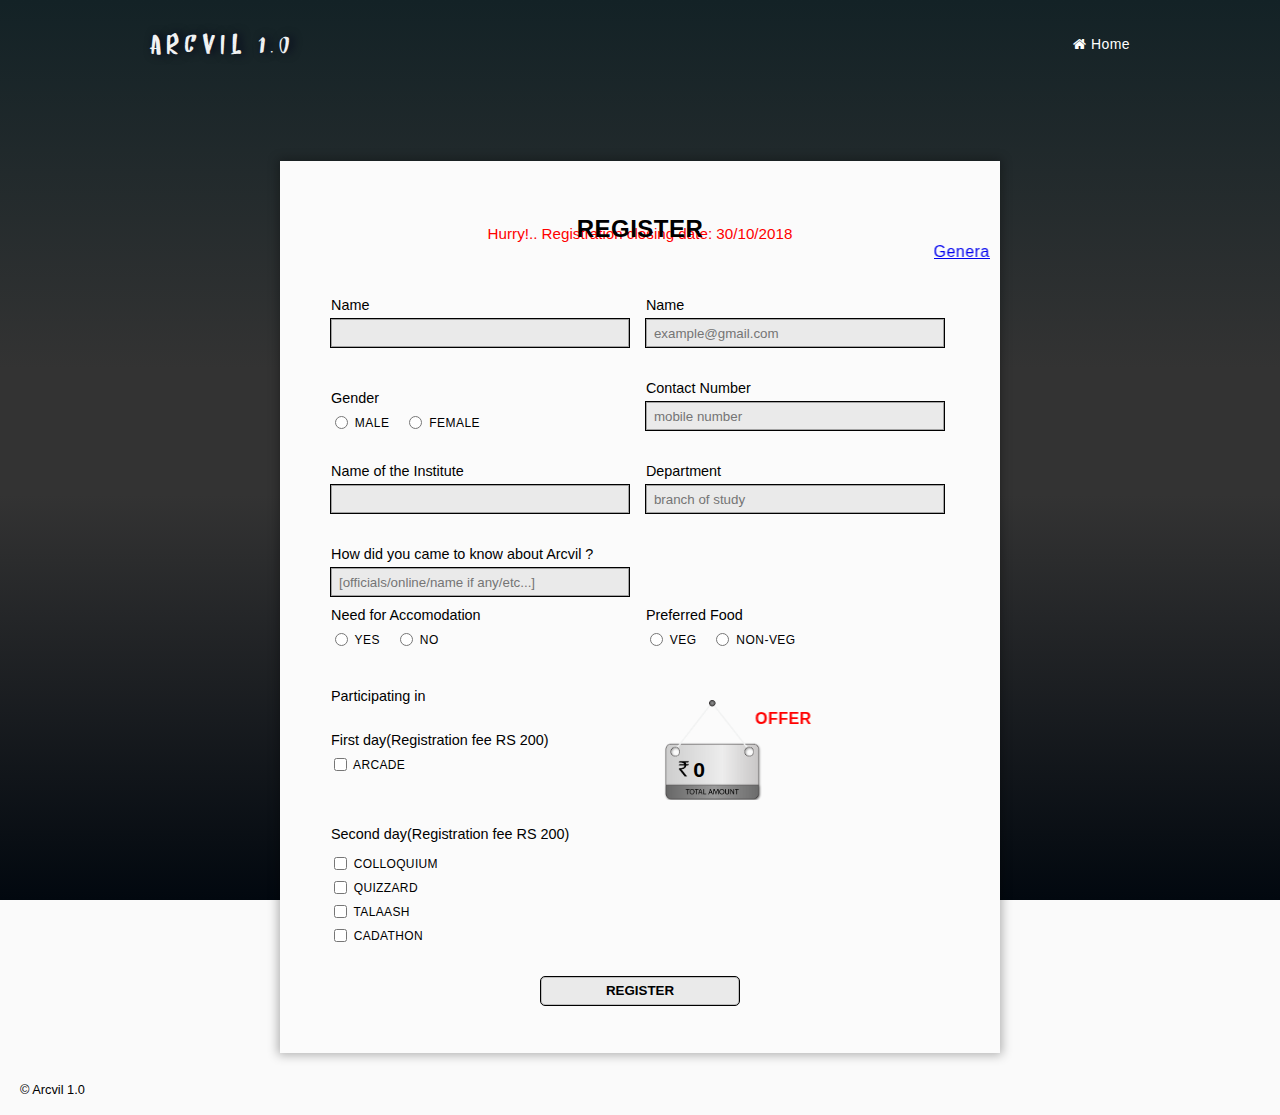
<file: register.html>
<!DOCTYPE html>
<html xmlns="http://www.w3.org/1999/xhtml">



<meta http-equiv="content-type" content="text/html;charset=UTF-8" />
<head>
    <title ></title>
    <meta charset="UTF-8" />
     <meta charset="UTF-8" />
    <meta http-equiv="X-UA-Compatible" content="IE=edge,chrome=1" /> 
    <meta name="viewport" content="width=device-width, initial-scale=1.0" /> 
    <link rel="stylesheet" href="Style/register.css" />

    <!-- Icons font CSS-->
    <link href="vendor/mdi-font/css/material-design-iconic-font.min.css" rel="stylesheet" media="all">
    <link href="vendor/font-awesome-4.7/css/font-awesome.min.css" rel="stylesheet" media="all">
    <!-- Font special for pages-->
    <link href="https://fonts.googleapis.com/css?family=Open+Sans:300,300i,400,400i,600,600i,700,700i,800,800i" rel="stylesheet">

    <!-- Vendor CSS-->
    <link href="vendor/select2/select2.min.css" rel="stylesheet" media="all">
    <link href="vendor/datepicker/daterangepicker.css" rel="stylesheet" media="all">
 
    <script src="Scripts/jquery-3.3.1.js"></script>
	<script src="Scripts/register.js"></script>

</head>
<body>
	<nav id="tr-nav-wrapper">
        <div id="tr-nav-placeholder">
          <div id="tr-title">ARCVIL 1.0</div>
            <ul id="tr-nav-content">
                <li data-target="tr-header-wrapper"><a href="index.html"><i class="fa fa-home"></i>&nbsp;Home</a></li>
            </ul>
        </div>
    </nav>
    <section id="tr-content-wrapper">
    	<div id="tr-form-wrapper">
    		<span id="dead-line-warning">
    			Hurry!.. Registration closing date:  30/10/2018
    		</span>
   			<span id="tr-form-title">
   				<h2>
					REGISTER
   				</h2>
                <marquee><a href="Event%20rules.pdf" download >General instructions</a></marquee>

   			</span>
    		<form id="tr-registration-form" onSubmit="return Validate()" action="http://www.techkranti.sngcet.org/reg_save.php" method="post">
    			<div class="row">
    				<div class="column-1">
    					<span class="label">Name</span>
    					<input  id="register_name" type="text" />
    					<span class="register_error" id="name_error"><code><br></code></span>
    				</div>
    				<div class="column-1">
    					<span class="label">Name</span>
    					<input id="form_email" type="text" placeholder="example@gmail.com" name="eml"/>
    					<span class="register_error" id="email_error"><code><br></code></span>
    				</div>
    			</div>
    			<div class="row">
    				<div class="column-1">
    					<span class="label">Gender</span>
						<ul class="list-items">
							<li><input id="gender-male" type="radio" name="gender" value="MALE" /> MALE</li>
							<li><input id="gender-female" type="radio" name="gender" value="FEMALE" /> FEMALE</li>
						</ul>
						<span class="register_error" id="gender_error"><code><br></code></span>
    				</div>
    				<div class="column-1">
    					<span class="label">Contact Number</span>
    					<input id="phone-number" type="text" placeholder="mobile number" name="pn" />
    					<span class="register_error" id="contact_error"><code><br></code></span>
    				</div>
    			</div>
    			<div class="row">
    				<div class="column-1">
    					<span class="label">Name of the Institute</span>
    					<input id="institute-name" type="text" name="in"/>
    					<span class="register_error" id="institute_error"><code><br></code></span>
    				</div>
    				<div class="column-1">
    					<span class="label">Department</span>
    					<input id="department-name" type="text" placeholder="branch of study" name="bos"/>
    					<span class="register_error" id="department_error"><code><br></code></span>
    				</div>
    			</div>
    			<!-- <div class="row">
    				<div class="column-1">
						<span class="label">Team Member</span>
    					<input id="team-member-name" type="text" placeholder="[if any..]"/>
    				</div>
    			</div> -->
    			<div class="row">
    				<div class="column-1">
    					<span class="label">How did you came to know about Arcvil ?</span>
    					<input id="reference" type="text" placeholder="[officials/online/name if any/etc...]" name="abt"/>
    				</div>
    			</div>
    			<div class="row">
    				<div class="column-1">
    					<span class="label">Need for Accomodation</span>
						<ul class="list-items">
							<li><input id="accomodation-true" type="radio" name="accomodation" value="YES"  /> YES</li>
							<li><input id="accomodation-false" type="radio" name="accomodation" value="NO"/> NO</li>
                            <span class="register_error" id="acc_error"><code><br></code></span>
						</ul>
    				</div>
    				<div class="column-1">
						<span class="label">Preferred Food</span>
						<ul class="list-items">
							<li><input id="food-veg" type="radio" name="preferred_food" value="VEG" /> VEG</li>
							<li><input id="food-non-veg" type="radio" name="preferred_food" value="NON-VEG" /> NON-VEG</li>
							<span class="register_error" id="food_error"><code><br></code></span>
						</ul>
    				</div>
    			</div>
    			<div class="row">
    			</div>
    			<fieldset>
    			<div class="row">
    				<div class="column-1">
    					<div id="price-tag">
    						<span><input type="text" id="price" name="total" class="num" size="6" value="0" readonly /></span>
    					</div>
                        <span class="label">Participating in</span>
                        <marquee><span class="important-instruction">OFFER VALID FOR PARTICIPATION IN 4 OR MORE EVENTS!</span></marquee>
                        <span class="label">First day(Registration fee RS 200) </span>
						<ul id="tr-event-select" >
							
							<!-- <li><input type="checkbox" id="0"  name="AAVISHKAAR" value="AAVISHKAAR" /> AAVISHKAAR</li> -->
                            <li><input type="checkbox" id="ARCADEARCADE" name="day-1-event" value="200" /> ARCADE</li>
                            <br>
                            <br>
                            <br>
                            <span class="label">Second day(Registration fee RS 200)</span>
							<li><input type="checkbox" id="COLLOQUIUM" name="day-2-event" value="200" /> COLLOQUIUM</li>
                            <li><input type="checkbox" id="QUIZZARD"  name="day-2-event" value="200" /> QUIZZARD</li>
                            <li><input type="checkbox" id="TALAASH" name="day-2-event" value="200" /> TALAASH</li>
                            <li><input type="checkbox" id="CADATHON"  name="day-2-event" value="200" /> CADATHON</li>
							
						</ul>
    				</div>
    			</div>
    		</fieldset>
    			<div class="row">
    				<div class="column">
    					<input  type="submit" value="REGISTER"  />
    				</div>
    			</div>
                
    		</form>
    	</div>
    </section>
    <footer id="tr-footer">
   			<p>&copy; Arcvil 1.0</p>
   	</footer>
</body>


</html>
</file>
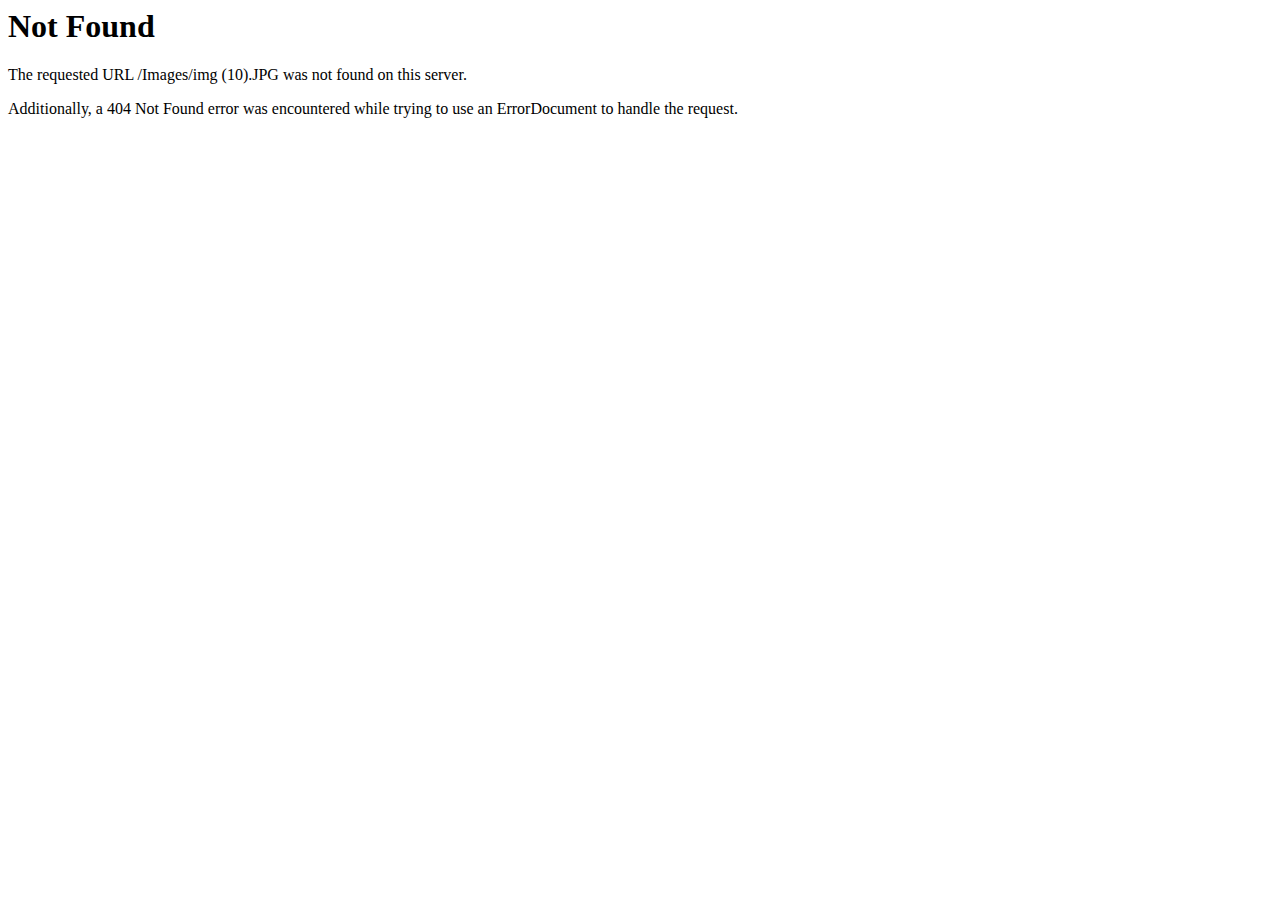
<file: Images/img (10).html>
<!DOCTYPE HTML PUBLIC "-//IETF//DTD HTML 2.0//EN">
<html><head>
<title>404 Not Found</title>
</head><body>
<h1>Not Found</h1>
<p>The requested URL /Images/img (10).JPG was not found on this server.</p>
<p>Additionally, a 404 Not Found
error was encountered while trying to use an ErrorDocument to handle the request.</p>
</body></html>
</file>
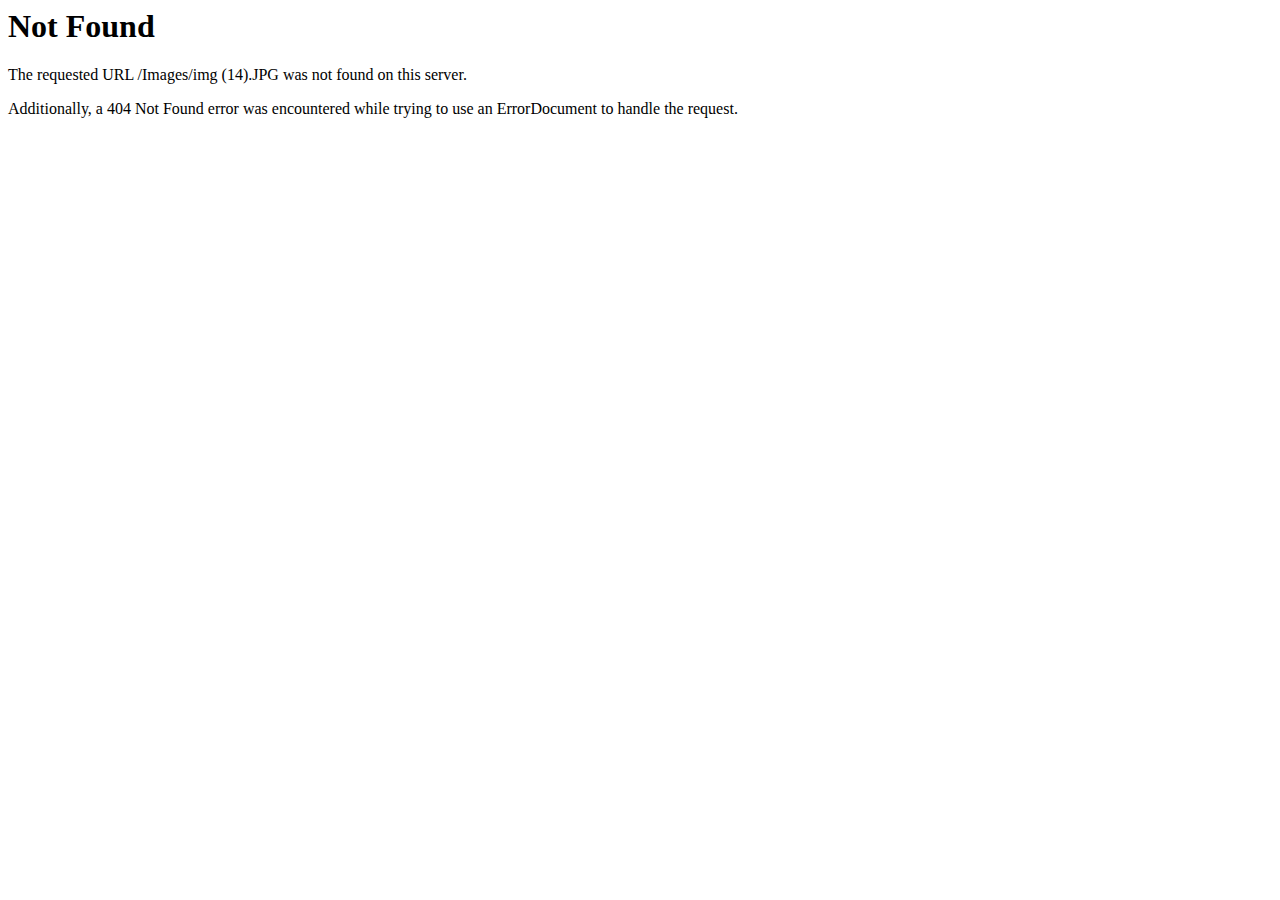
<file: Images/img (14).html>
<!DOCTYPE HTML PUBLIC "-//IETF//DTD HTML 2.0//EN">
<html><head>
<title>404 Not Found</title>
</head><body>
<h1>Not Found</h1>
<p>The requested URL /Images/img (14).JPG was not found on this server.</p>
<p>Additionally, a 404 Not Found
error was encountered while trying to use an ErrorDocument to handle the request.</p>
</body></html>
</file>
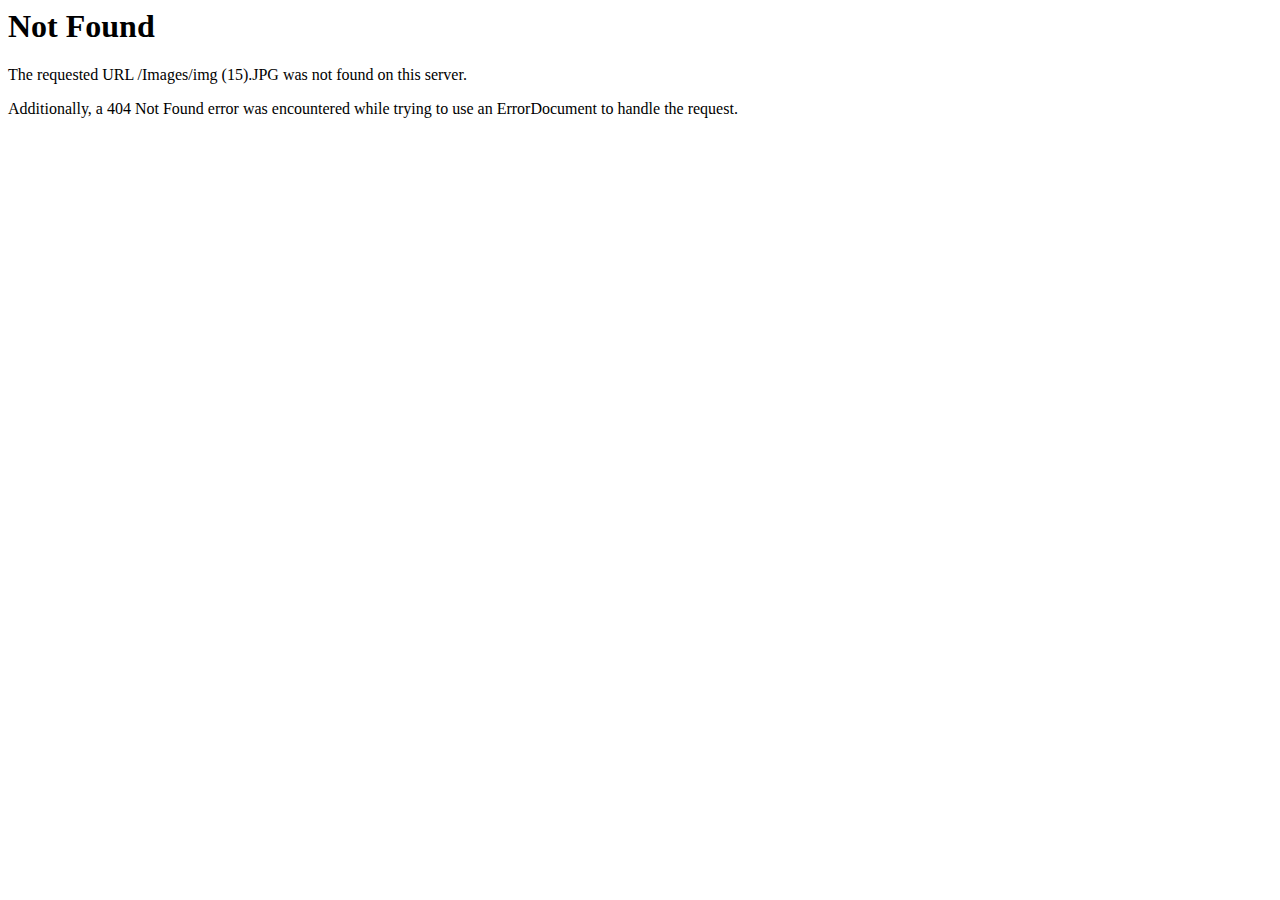
<file: Images/img (15).html>
<!DOCTYPE HTML PUBLIC "-//IETF//DTD HTML 2.0//EN">
<html><head>
<title>404 Not Found</title>
</head><body>
<h1>Not Found</h1>
<p>The requested URL /Images/img (15).JPG was not found on this server.</p>
<p>Additionally, a 404 Not Found
error was encountered while trying to use an ErrorDocument to handle the request.</p>
</body></html>
</file>
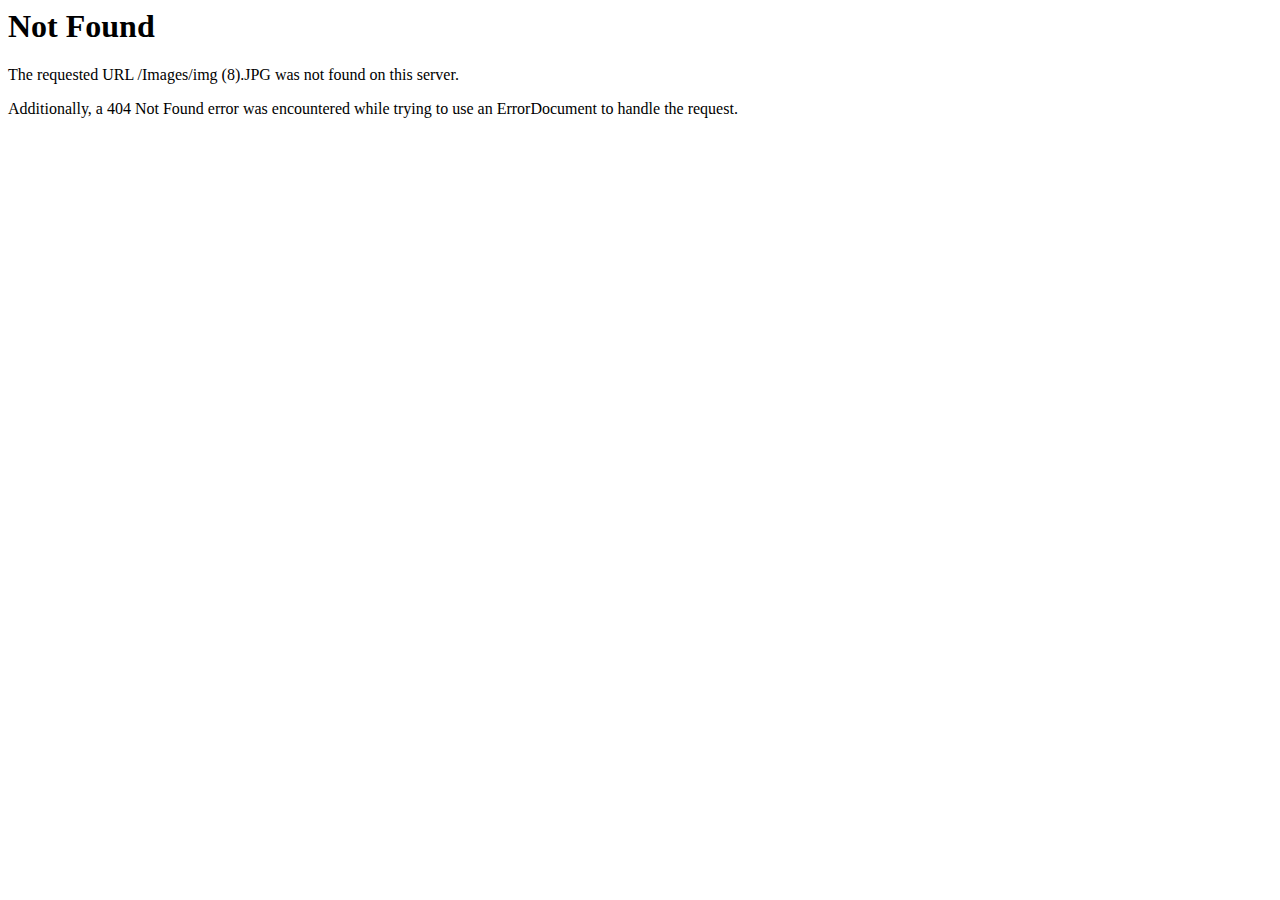
<file: Images/img (8).html>
<!DOCTYPE HTML PUBLIC "-//IETF//DTD HTML 2.0//EN">
<html><head>
<title>404 Not Found</title>
</head><body>
<h1>Not Found</h1>
<p>The requested URL /Images/img (8).JPG was not found on this server.</p>
<p>Additionally, a 404 Not Found
error was encountered while trying to use an ErrorDocument to handle the request.</p>
</body></html>
</file>
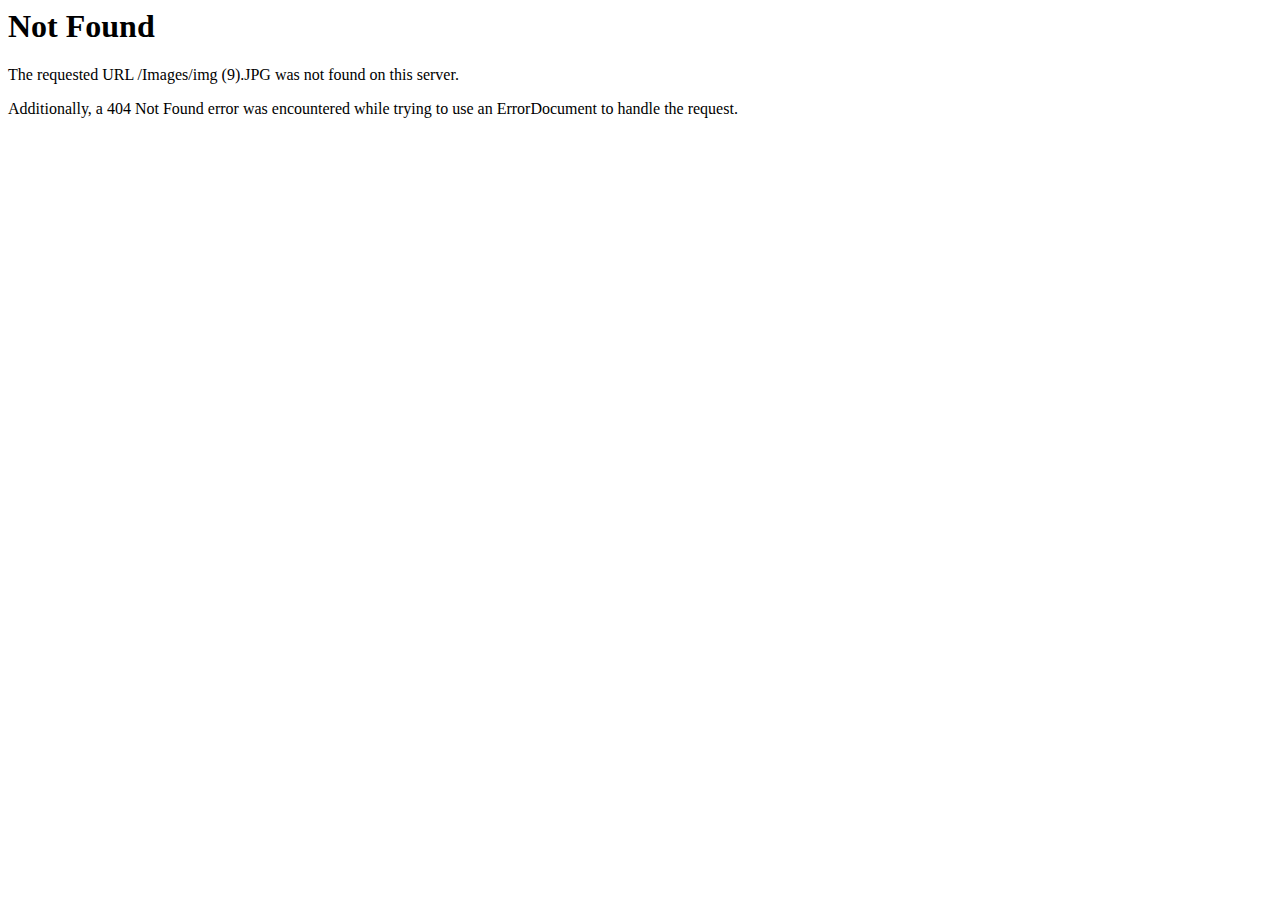
<file: Images/img (9).html>
<!DOCTYPE HTML PUBLIC "-//IETF//DTD HTML 2.0//EN">
<html><head>
<title>404 Not Found</title>
</head><body>
<h1>Not Found</h1>
<p>The requested URL /Images/img (9).JPG was not found on this server.</p>
<p>Additionally, a 404 Not Found
error was encountered while trying to use an ErrorDocument to handle the request.</p>
</body></html>
</file>
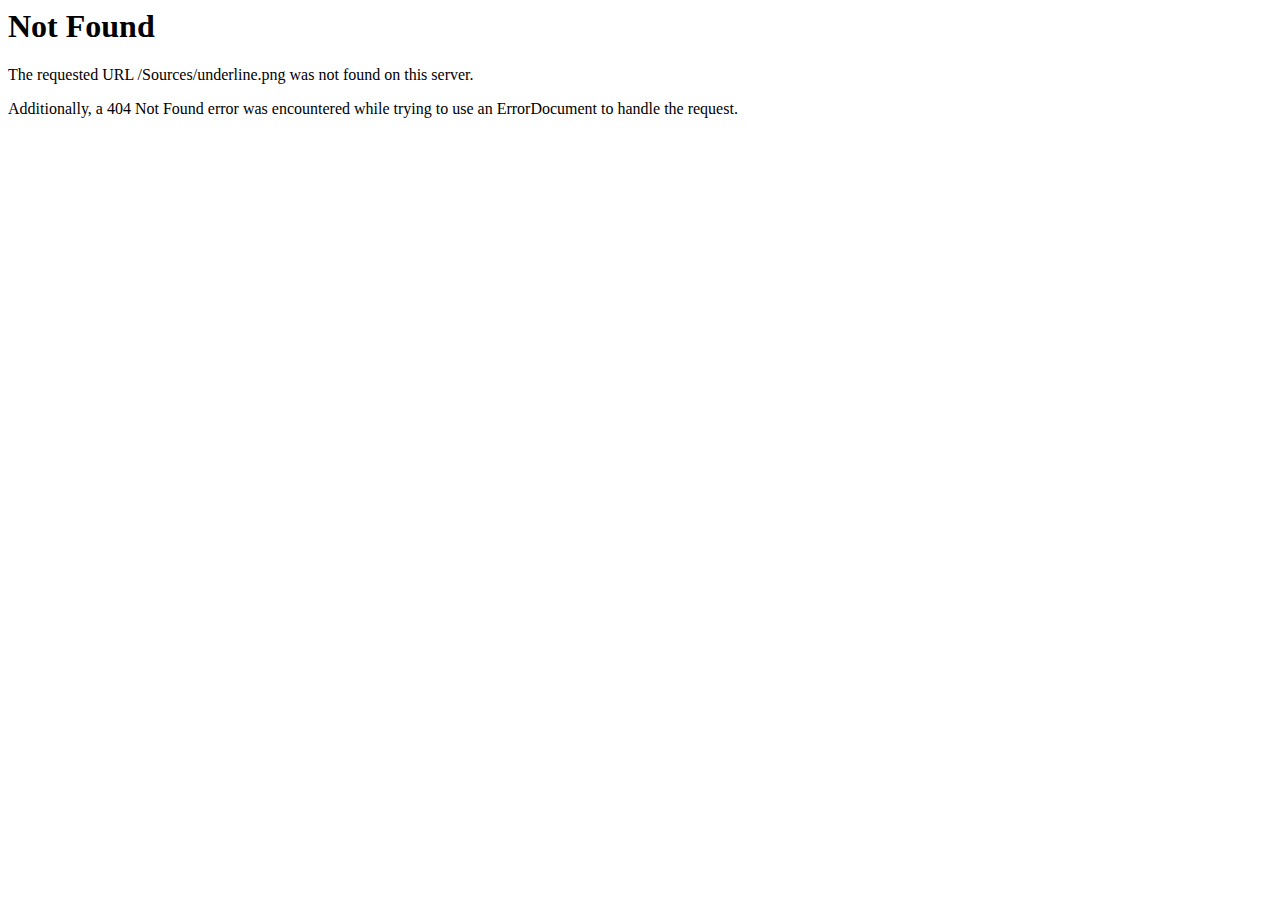
<file: img/underline.html>
<!DOCTYPE HTML PUBLIC "-//IETF//DTD HTML 2.0//EN">
<html><head>
<title>404 Not Found</title>
</head><body>
<h1>Not Found</h1>
<p>The requested URL /Sources/underline.png was not found on this server.</p>
<p>Additionally, a 404 Not Found
error was encountered while trying to use an ErrorDocument to handle the request.</p>
</body></html>
</file>
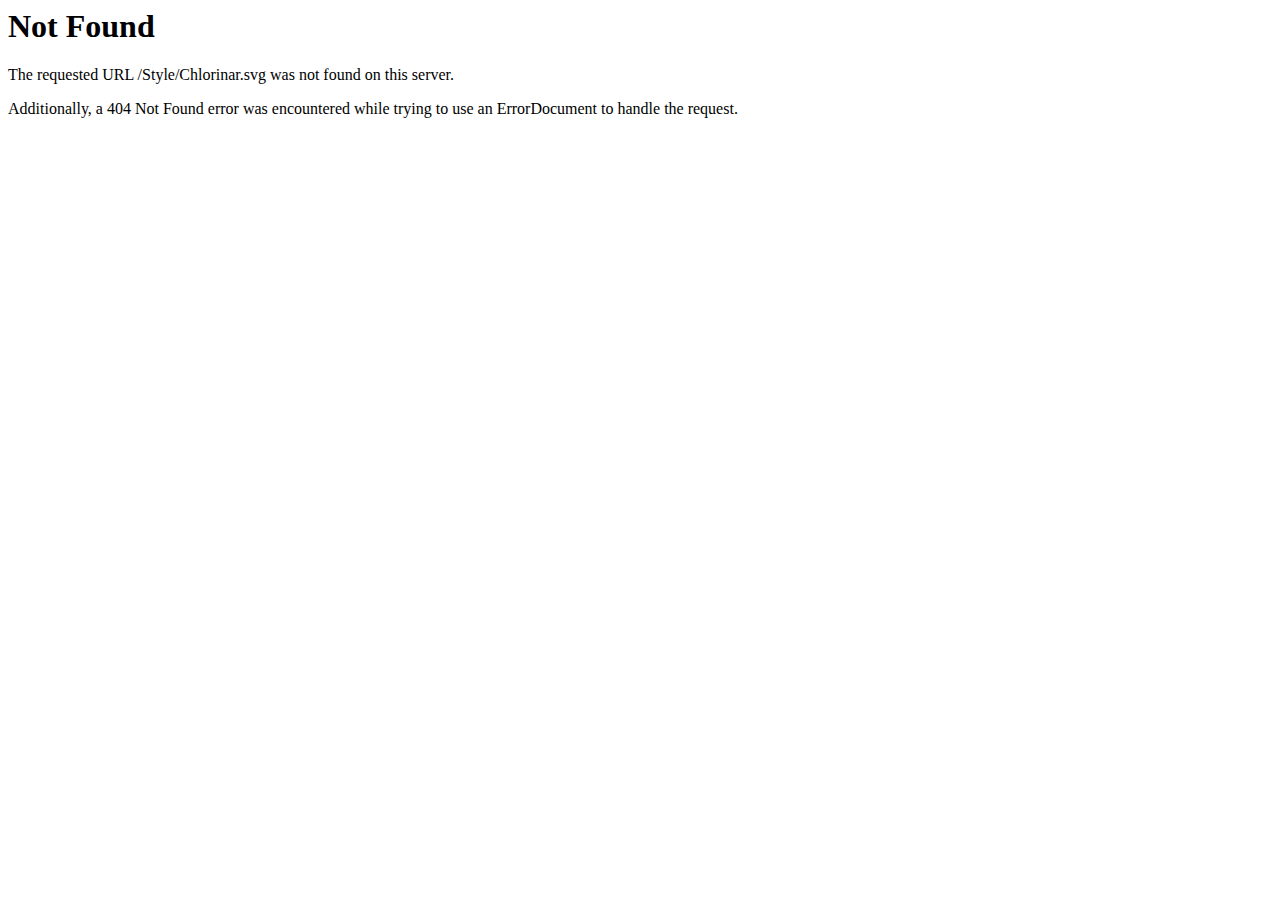
<file: Style/Chlorinar.html>
<!DOCTYPE HTML PUBLIC "-//IETF//DTD HTML 2.0//EN">
<html><head>
<title>404 Not Found</title>
</head><body>
<h1>Not Found</h1>
<p>The requested URL /Style/Chlorinar.svg was not found on this server.</p>
<p>Additionally, a 404 Not Found
error was encountered while trying to use an ErrorDocument to handle the request.</p>
</body></html>
</file>
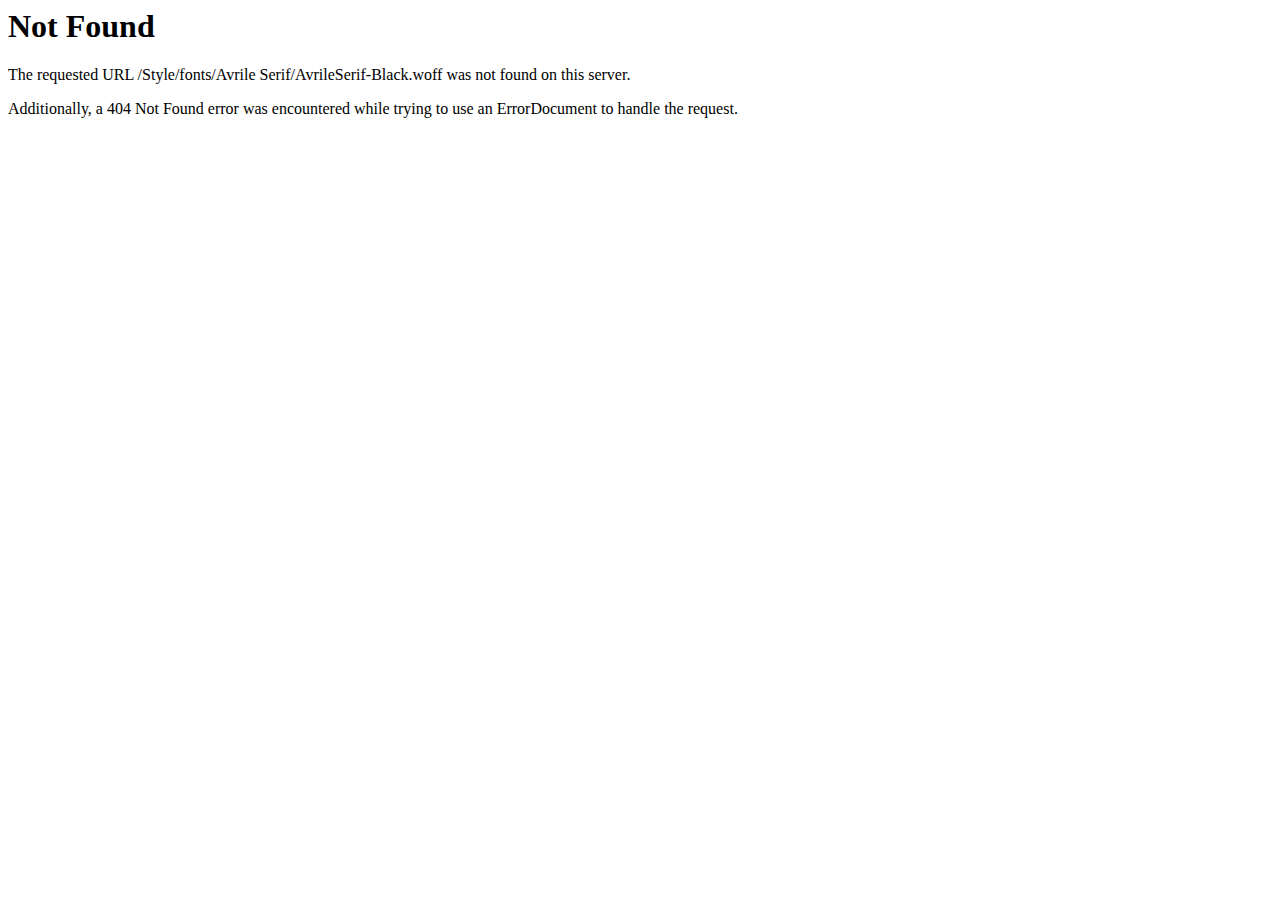
<file: Style/fonts/Avrile Serif/AvrileSerif-Black-2.html>
<!DOCTYPE HTML PUBLIC "-//IETF//DTD HTML 2.0//EN">
<html><head>
<title>404 Not Found</title>
</head><body>
<h1>Not Found</h1>
<p>The requested URL /Style/fonts/Avrile Serif/AvrileSerif-Black.woff was not found on this server.</p>
<p>Additionally, a 404 Not Found
error was encountered while trying to use an ErrorDocument to handle the request.</p>
</body></html>
</file>
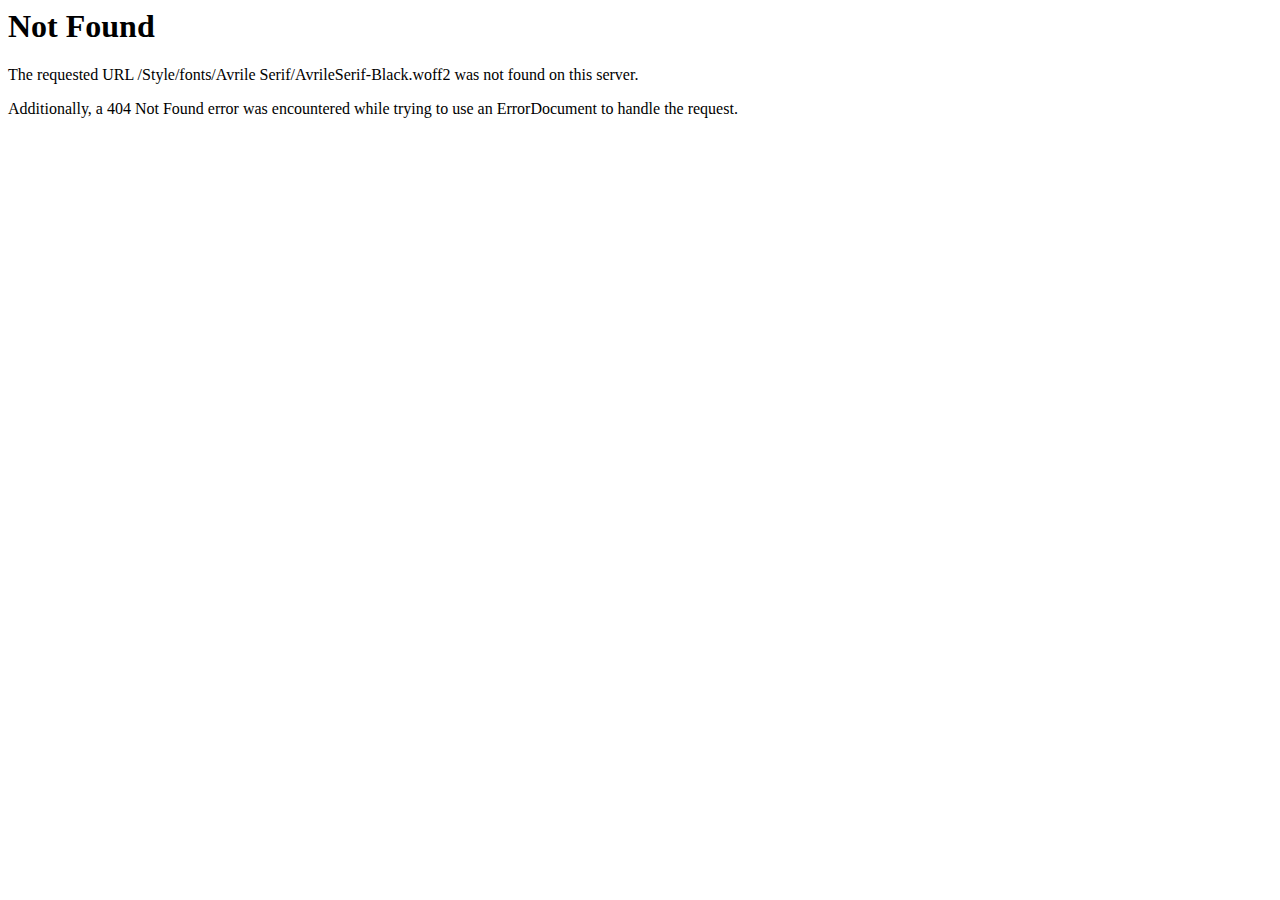
<file: Style/fonts/Avrile Serif/AvrileSerif-Black.html>
<!DOCTYPE HTML PUBLIC "-//IETF//DTD HTML 2.0//EN">
<html><head>
<title>404 Not Found</title>
</head><body>
<h1>Not Found</h1>
<p>The requested URL /Style/fonts/Avrile Serif/AvrileSerif-Black.woff2 was not found on this server.</p>
<p>Additionally, a 404 Not Found
error was encountered while trying to use an ErrorDocument to handle the request.</p>
</body></html>
</file>
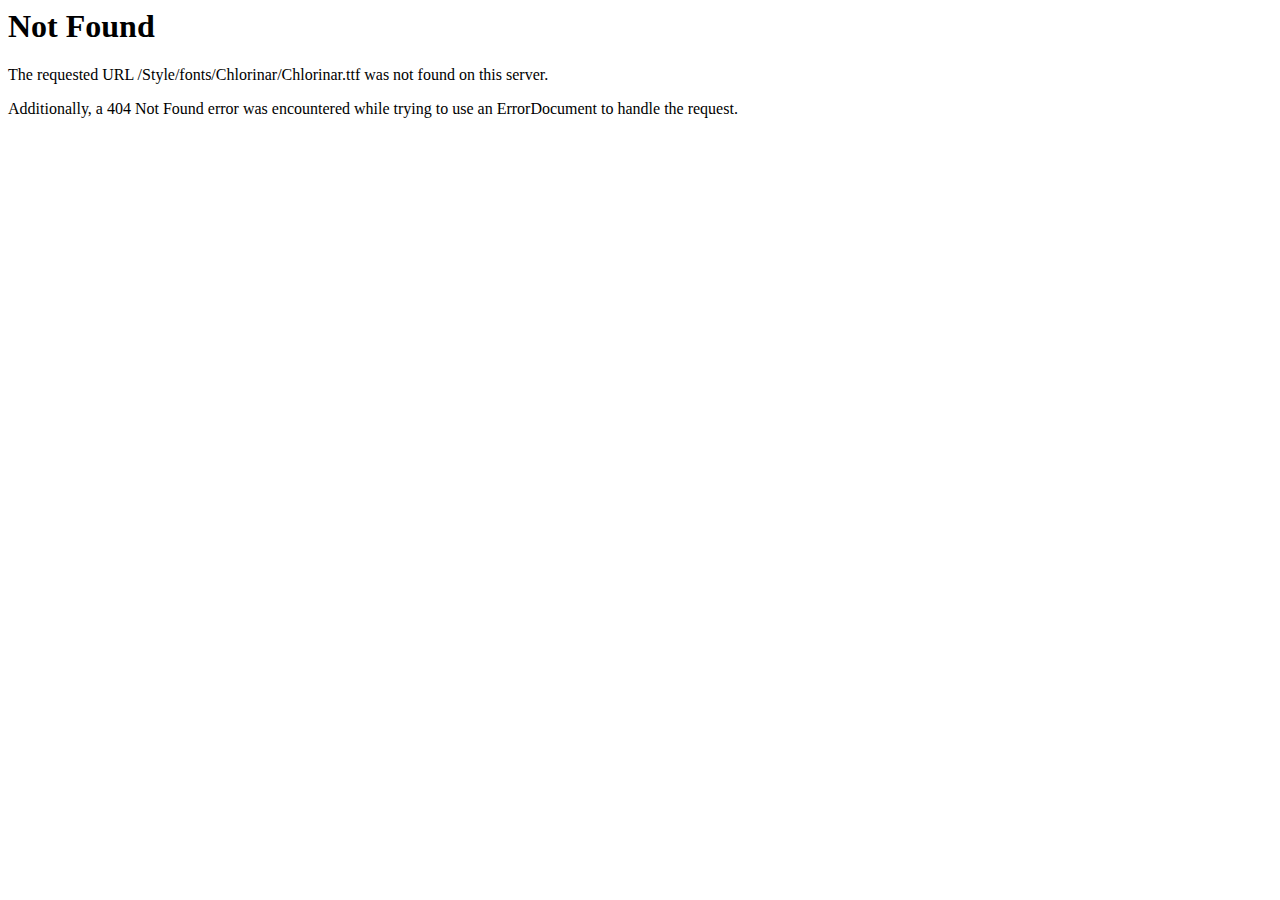
<file: Style/fonts/Chlorinar/Chlorinar-2.html>
<!DOCTYPE HTML PUBLIC "-//IETF//DTD HTML 2.0//EN">
<html><head>
<title>404 Not Found</title>
</head><body>
<h1>Not Found</h1>
<p>The requested URL /Style/fonts/Chlorinar/Chlorinar.ttf was not found on this server.</p>
<p>Additionally, a 404 Not Found
error was encountered while trying to use an ErrorDocument to handle the request.</p>
</body></html>
</file>
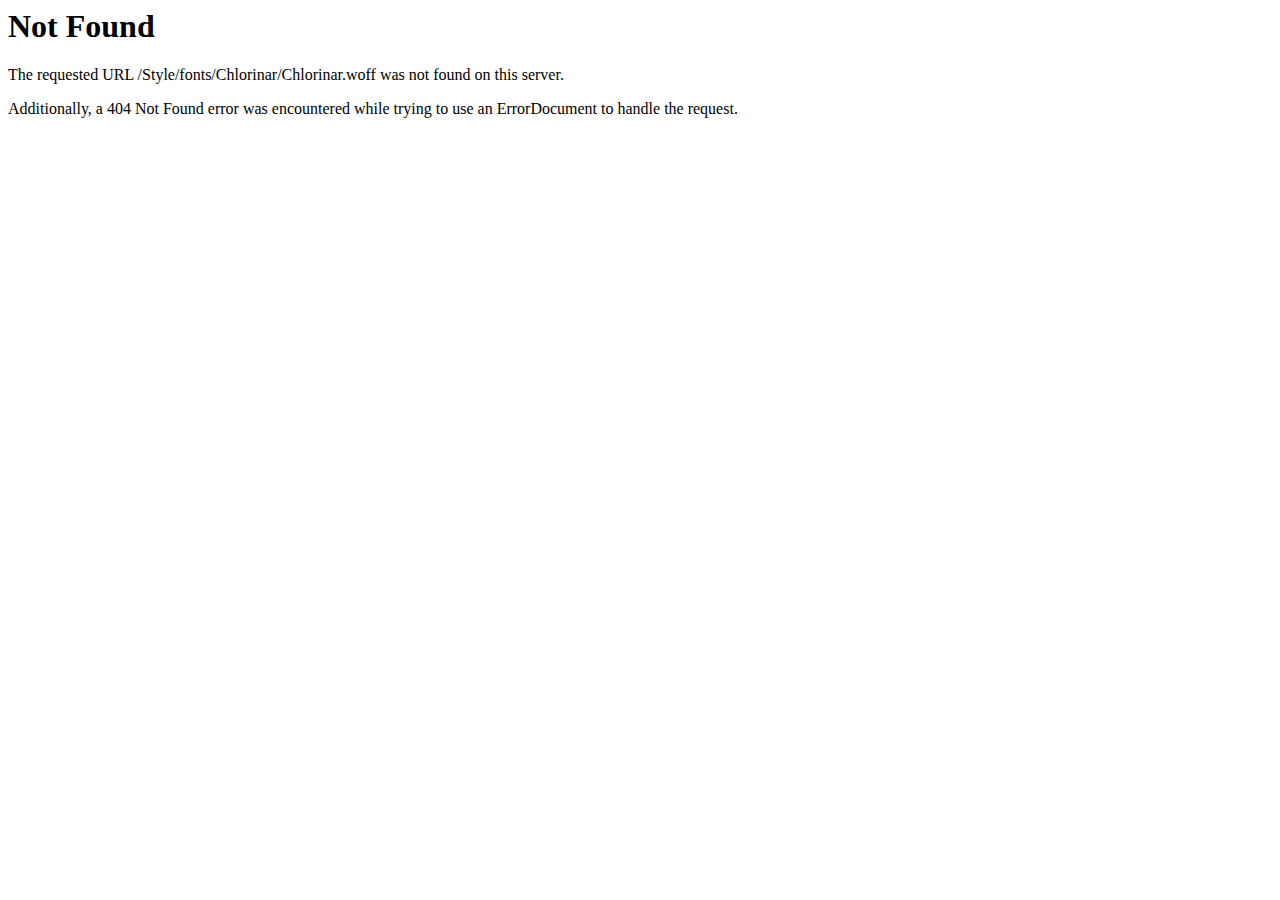
<file: Style/fonts/Chlorinar/Chlorinar.html>
<!DOCTYPE HTML PUBLIC "-//IETF//DTD HTML 2.0//EN">
<html><head>
<title>404 Not Found</title>
</head><body>
<h1>Not Found</h1>
<p>The requested URL /Style/fonts/Chlorinar/Chlorinar.woff was not found on this server.</p>
<p>Additionally, a 404 Not Found
error was encountered while trying to use an ErrorDocument to handle the request.</p>
</body></html>
</file>
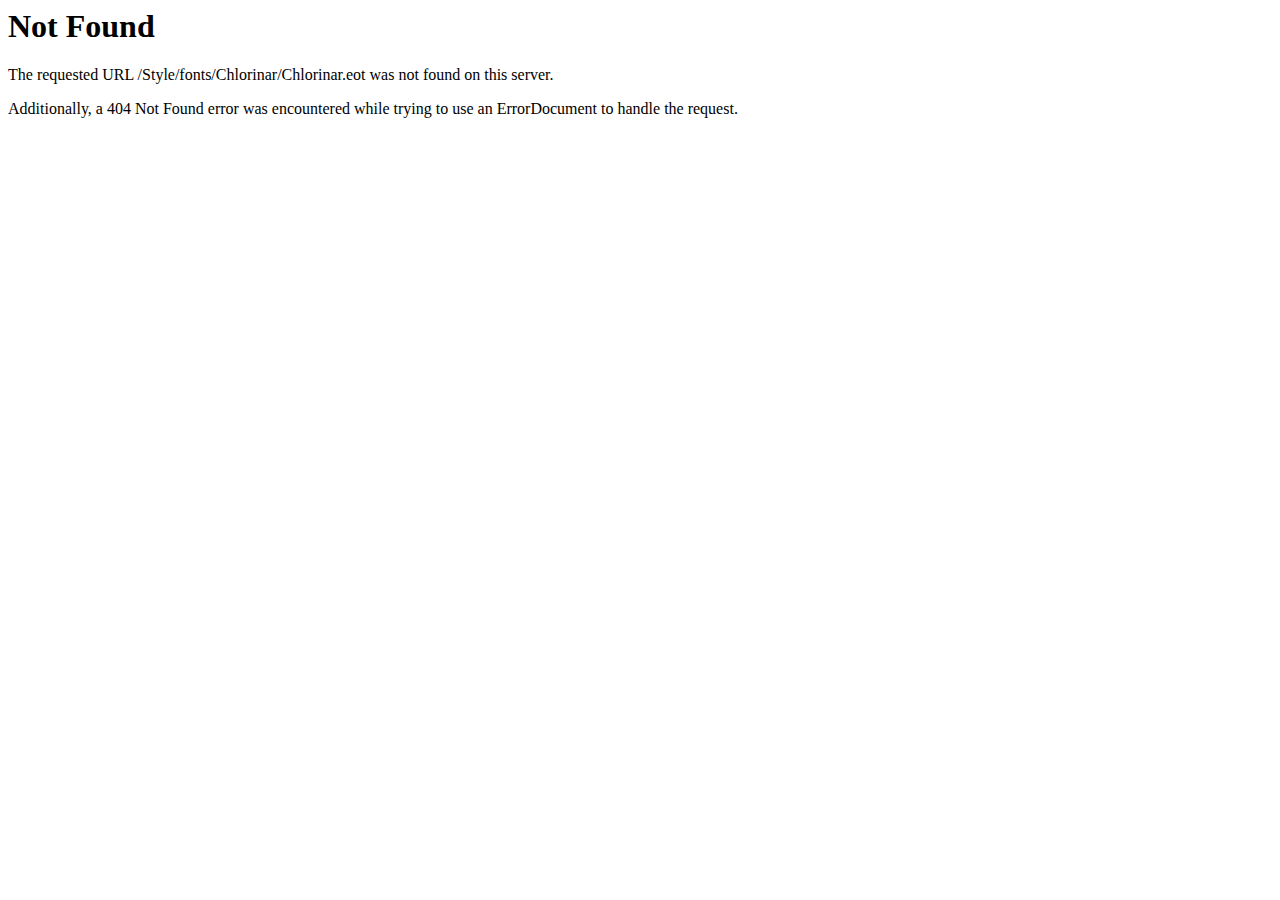
<file: Style/fonts/Chlorinar/Chlorinard41d.html>
<!DOCTYPE HTML PUBLIC "-//IETF//DTD HTML 2.0//EN">
<html><head>
<title>404 Not Found</title>
</head><body>
<h1>Not Found</h1>
<p>The requested URL /Style/fonts/Chlorinar/Chlorinar.eot was not found on this server.</p>
<p>Additionally, a 404 Not Found
error was encountered while trying to use an ErrorDocument to handle the request.</p>
</body></html>
</file>
<file: Style/register.css>
@font-face {
    font-family: 'humblle_rought';
    src: url('fonts/humblle_rought/humblle_rought_caps-webfont.woff2') format('woff2'),
         url('fonts/humblle_rought/humblle_rought_caps-webfont.woff') format('woff'),
         url('fonts/humblle_rought/Humblle_Rought_Caps.otf') format('otf'),
         url('fonts/humblle_rought/Humblle_Rought_Caps.ttf') format('ttf');
    font-weight: normal;
    font-style: normal;
}

body{
    position:relative;
    margin:0 auto;
	box-shadow: 0 4px 8px 0 rgba(0, 0, 0, 0.2), 0 6px 20px 0 rgba(0, 0, 0, 0.19);
	max-width:1280px;
    font-synthesis:none;
    -webkit-font-smoothing:antialiased;
    -moz-font-feature-settings:"kern";
    -moz-osx-font-smoothing: grayscale;
    background:#FAFAFA;
	font-family: "SF Pro Display","SF Pro Icons","Helvetica Neue","Helvetica","Arial",sans-serif;
}

body *{
	user-select:none;
}

h2{
    font-weight:600;
}

/*-----------------------------------------------------*/

#tr-nav-wrapper{
    height: 44px;
    position:absolute;
    -o-transition:background .5s;
    -moz-transition:background .5s;
    -webkit-transition:background .5s;
    transition:background .5s;
    top: 0;
    right: 0;
    left: 0;
    z-index: 99;
    display: block;
    margin-top: 20px;
    width: inherit;
    max-height: 44px;
    background: transparent;
    font-size: 17px;
    -webkit-user-select: none;
    -moz-user-select: none;
    -ms-user-select: none;
    user-select: none;
}

#tr-nav-wrapper.fixed{
    margin:0 auto;
    position:fixed;
	width:inherit;
	max-width: 1280px;
    -webkit-box-shadow:0 1px 25px 2px rgba(0,0,0,0.16);
    -moz-box-shadow:rgba(250,242,243,.2) 2px unset;
    box-shadow:0 1px 25px 2px rgba(0,0,0,0.16);
    background: rgba(0,0,0,.9);
}

#tr-nav-placeholder{
    margin: 0 auto;
    max-width: 980px;
    padding: 0 22px;
    position: relative;
    z-index: 2;
}

#tr-nav-content{
	padding:0px;
    cursor: default;
    margin: 0.8em 0;
    width:max-content;
    height: 44px;
	display: inline-block;
	float:right;
    -webkit-user-select: none;
    -moz-user-select: none;
    -ms-user-select: none;
    user-select: none;
    list-style-type: none;
}

#tr-nav-content > li{
	display: inline-block;
	margin:0 10px 0 0;
}

#tr-nav-content > li:last-child{
	margin:0;
}

#tr-nav-content > li > a{
    text-decoration:none;
    color:#fff;
    font-synthesis: none;
    font-weight:100;
    letter-spacing: .03em;
    font-size:14px;
    -moz-font-feature-settings: 'kern';
    -webkit-font-smoothing: antialiased;
    -moz-osx-font-smoothing: grayscale;
}

#tr-title{
	font-size: 1.5em;
	letter-spacing: 0.2em;
    text-shadow:3px 0px 10px #02041a;
    font-family: "humblle_rought";
    width:auto;
    display:inline-block;
    color:#f1f2f3;
}

/*--------------------------------------------------------*/

#tr-content-wrapper{
	width:inherit;
	padding:44px 20px 1px 20px;
    min-height: 692px;
    position:relative;
    display:block;
    background: -moz-linear-gradient(top, #c2d3da 0%, #81a3a7 100%);
    background: -webkit-gradient(left top, left bottom, color-stop(0%, rgba(67,67,67,1)), color-stop(100%, rgba(57,57,57,1)));
    background: -webkit-linear-gradient(top, rgba(67,67,67,1) 0%, rgba(57,57,57,1) 100%);
    background: -o-linear-gradient(top, rgba(67,67,67,1) 0%, rgba(57,57,57,1) 100%);
    background: -ms-linear-gradient(top, rgba(67,67,67,1) 0%, rgba(57,57,57,1) 100%);
    background: linear-gradient(to bottom, rgba(19,34,38,1) 0%, rgba(51,51,51,1) 41%, rgba(51,51,51,1) 55%, rgba(2,8,15,1) 100%);
	background-attachment: fixed;
	background-color: #FAFAFA;
}

#tr-form-wrapper {
	position:relative;
	background: inherit;
	max-width: 700px;
	display:block;
	margin:117px auto 5px auto;
	padding:10px;
	box-shadow: 0 0 10px 2px rgba(0,0,0,0.3);
	letter-spacing: 0.03em;
	overflow: hidden
}

#tr-form-wrapper:before {
	content: "";
	background-color: #FAFAFA;
	
	position:absolute;
	top:-1em;
	left:-1em;
	right:-1em;
	bottom:-1em;
	padding:10px;
	box-shadow:inset 0 0 10px 35em rgba(255,255,255,0.2);
	blur:10px;
}



#dead-line-warning{
	position: absolute;
	color: rgba(255,0,0,1);
	text-shadow: 0 0 10px 1px rgba(0,0,0,1);
	font-size: 0.95em;
	letter-spacing: 0em;
	padding: 10px 5px;
	width:max-content;
	left:50%;
	transform:translateX(-50%);
	z-index: 1;
	text-align: center;
}

#tr-form-title {
	position: relative;
	z-index: 1;
	text-align: center;
}

#tr-form-title > h2{
	text-shadow: 1px 0 5px 0 rgba(225,225,225,0.2);
	margin:44px 0 0 0;
}

#tr-registration-form {
	color: black;
	display:block;
	margin:10px auto 5px auto;
	padding:10px;
	max-width:980px;
	border:2px solid #000;
	box-shadow: 0px 1px 10px 1px rgba(0,0,0,0.2);
	text-shadow: 1px 0 5px 0 rgba(225,225,225,0.2);
	
}

#tr-registration-form *{
	box-sizing: border-box;
}

.row {
	position:relative;
	max-width:630px;
	width:100%;
	display:block;
	padding:0px;
	margin:0px auto;
}

.column-1 {
	position:relative;
	margin:10px 5px 0 5px;
	display:inline-block;
	min-width:300px;
	text-align: left;
}

.label{
	display: block;
	padding-left: 1px;
	padding-bottom: 5px;
	letter-spacing: 0.0em;
	font-size: 0.9em;
}


.list-items{
	list-style-type: none;
	margin:0;
	padding:0;
}

.list-items > li{
	font-size: 0.75em;
	display: inline-block;
	margin-left: 10px;
}

.list-items > li:first-child{
	margin-left: 0;
}

input[type=text]{
	box-shadow: inset 0px 0px 0px 1px rgba(0,0,0,0.3);
	border: 1px solid #000;
	background: #eaeaea;
	width:300px;
	height:30px;
	padding-left: 8px;
	cursor: text;
}

input[type=submit]{
	border-radius: 5px;
	box-shadow: inset 0px 0px 0px 1px rgba(0,0,0,0.19);
	border: 1px solid #000;
	background:#eaeaea;
	margin:20px auto;
  	width:200px;
	height:30px;
	font-weight: 600;
	display:block;
	cursor: pointer;
}

input[type=radio],input[type=checkbox]{
	position: relative;
	top:2px;
	cursor: default;
	transition: 0.3s ease;
}

/*input[type=radio]:before{
	content: "";
	position: absolute;
	top:0;
	left:0;
	width:200%;
	hight:200%;
	border-radius: 50%;
	background: black;
}*/

input[type=radio]:hover,input[type=checkbox]:hover{
	transform: scale(1.2);
}

.important-instruction{
	color:red;
	font-weight: 600;
	line-height: 1.2em;
	width:100%;
}

#tr-event-select{
	list-style-type: none;
	padding:0;
	margin: 0;
}

#tr-event-select > li{
	font-size: 0.75em;
	letter-spacing: 0.03em;
	display:block;
	margin-top:5px;
}

#tr-event-select > li:first-child{
	margin-top:0;
}

#price-tag{
	position: absolute;
	top:5%;
	right:10%;
	margin: 0;
	width:100px;
	height: 100px;
	background: url("icons/TAG.png");
	background-size: cover;
	transform-origin: center 0;
	perspective: 100px;
	animation: swing ease-in-out 1s infinite alternate;
}

@keyframes swing {
	0% { transform:rotateZ(-3deg); }
    100% { transform:rotateZ(3deg); }
}

#price-tag > span{
	position: relative;
	top:54.5%;
	left:30%;
	transition: 0.3s ease;
	transform: translate(-50%,-50%);
}

#price-tag > span >#price{
	border:0;
	margin:0;
	padding:0;
	background: transparent;
	box-shadow:0 0 0 0 transparent; 
	font-weight: 600;
	font-size: 1.32em;
	transition: 1s ease-in-out;
	width:48px;
}

.animate_shake{
		animation: shake ease-in-out 0.1s 3 alternate;
}

@keyframes shake {
	0% { transform:translateX(-5deg); }
    100% { transform:rotateZ(5deg); }
}



/*----------------------------------------------*/

#tr-footer {
	width:inherit;
	max-width: 1280px;
	padding:10px 20px;
	font-size:.8em;

}

.register_error{
	color: red;
	display: block;
	padding-left: 1px;
	padding-bottom: 5px;
	letter-spacing: 0.0em;
	font-size: 0.9em;
}


@media(max-width: 720px){
	.row{
		min-width:300px;
		max-width:80%;
	}
	
	#tr-form-wrapper{
		max-width: 500px;
	}
	
	.column-1{
		width:100%;
	}
	
	input[type=text]{
		width:100%;
	}
	
	input[type=submit]{
		width:80%;
	}
	
	fieldset{
		padding:0;
		margin:0;
	}
}

@media (max-width: 410px){
	#tr-content-wrapper{
		padding:10px;
	}
	
	#tr-title{
		font-size: 1.3em;	
	}
	
	#tr-form-wrapper{
		padding:3px;
	}
	
	.row{
		max-width: 80%;
		min-width: 300px;
	}
	
	#tr-registration-form{
		padding:0;
		margin:0;
	}
	
	.column-1{
		min-width:280px;
		width:280px;
	}
	
	input[type=submit],input[type=text]{
		max-width:280px;
	}
	
}
</file>
<file: vendor/datepicker/daterangepicker.css>
.daterangepicker {
  position: absolute;
  color: inherit;
  background-color: #fff;
  border-radius: 4px;
  width: 278px;
  padding: 4px;
  margin-top: 1px;
  top: 100px;
  left: 20px;
  /* Calendars */ }
  .daterangepicker:before, .daterangepicker:after {
    position: absolute;
    display: inline-block;
    border-bottom-color: rgba(0, 0, 0, 0.2);
    content: ''; }
  .daterangepicker:before {
    top: -7px;
    border-right: 7px solid transparent;
    border-left: 7px solid transparent;
    border-bottom: 7px solid #ccc; }
  .daterangepicker:after {
    top: -6px;
    border-right: 6px solid transparent;
    border-bottom: 6px solid #fff;
    border-left: 6px solid transparent; }
  .daterangepicker.opensleft:before {
    right: 9px; }
  .daterangepicker.opensleft:after {
    right: 10px; }
  .daterangepicker.openscenter:before {
    left: 0;
    right: 0;
    width: 0;
    margin-left: auto;
    margin-right: auto; }
  .daterangepicker.openscenter:after {
    left: 0;
    right: 0;
    width: 0;
    margin-left: auto;
    margin-right: auto; }
  .daterangepicker.opensright:before {
    left: 9px; }
  .daterangepicker.opensright:after {
    left: 10px; }
  .daterangepicker.dropup {
    margin-top: -5px; }
    .daterangepicker.dropup:before {
      top: initial;
      bottom: -7px;
      border-bottom: initial;
      border-top: 7px solid #ccc; }
    .daterangepicker.dropup:after {
      top: initial;
      bottom: -6px;
      border-bottom: initial;
      border-top: 6px solid #fff; }
  .daterangepicker.dropdown-menu {
    max-width: none;
    z-index: 3001; }
  .daterangepicker.single .ranges, .daterangepicker.single .calendar {
    float: none; }
  .daterangepicker.show-calendar .calendar {
    display: block; }
  .daterangepicker .calendar {
    display: none;
    max-width: 270px;
    margin: 4px; }
    .daterangepicker .calendar.single .calendar-table {
      border: none; }
    .daterangepicker .calendar th, .daterangepicker .calendar td {
      white-space: nowrap;
      text-align: center;
      min-width: 32px; }
  .daterangepicker .calendar-table {
    border: 1px solid #fff;
    padding: 4px;
    border-radius: 4px;
    background-color: #fff; }
  .daterangepicker table {
    width: 100%;
    margin: 0; }
  .daterangepicker td, .daterangepicker th {
    text-align: center;
    width: 20px;
    height: 20px;
    border-radius: 4px;
    border: 1px solid transparent;
    white-space: nowrap;
    cursor: pointer; }
    .daterangepicker td.available:hover, .daterangepicker th.available:hover {
      background-color: #eee;
      border-color: transparent;
      color: inherit; }
    .daterangepicker td.week, .daterangepicker th.week {
      font-size: 80%;
      color: #ccc; }
  .daterangepicker td.off, .daterangepicker td.off.in-range, .daterangepicker td.off.start-date, .daterangepicker td.off.end-date {
    background-color: #fff;
    border-color: transparent;
    color: #999; }
  .daterangepicker td.in-range {
    background-color: #ebf4f8;
    border-color: transparent;
    color: #000;
    border-radius: 0; }
  .daterangepicker td.start-date {
    border-radius: 4px 0 0 4px; }
  .daterangepicker td.end-date {
    border-radius: 0 4px 4px 0; }
  .daterangepicker td.start-date.end-date {
    border-radius: 4px; }
  .daterangepicker td.active, .daterangepicker td.active:hover {
    background-color: #357ebd;
    border-color: transparent;
    color: #fff; }
  .daterangepicker th.month {
    width: auto; }
  .daterangepicker td.disabled, .daterangepicker option.disabled {
    color: #999;
    cursor: not-allowed;
    text-decoration: line-through; }
  .daterangepicker select.monthselect, .daterangepicker select.yearselect {
    font-size: 12px;
    padding: 1px;
    height: auto;
    margin: 0;
    cursor: default; }
  .daterangepicker select.monthselect {
    margin-right: 2%;
    width: 56%; }
  .daterangepicker select.yearselect {
    width: 40%; }
  .daterangepicker select.hourselect, .daterangepicker select.minuteselect, .daterangepicker select.secondselect, .daterangepicker select.ampmselect {
    width: 50px;
    margin-bottom: 0; }
  .daterangepicker .input-mini {
    border: 1px solid #ccc;
    border-radius: 4px;
    color: #555;
    height: 30px;
    line-height: 30px;
    display: block;
    vertical-align: middle;
    margin: 0 0 5px 0;
    padding: 0 6px 0 28px;
    width: 100%; }
    .daterangepicker .input-mini.active {
      border: 1px solid #08c;
      border-radius: 4px; }
  .daterangepicker .daterangepicker_input {
    position: relative; }
    .daterangepicker .daterangepicker_input i {
      position: absolute;
      left: 8px;
      top: 8px; }
  .daterangepicker.rtl .input-mini {
    padding-right: 28px;
    padding-left: 6px; }
  .daterangepicker.rtl .daterangepicker_input i {
    left: auto;
    right: 8px; }
  .daterangepicker .calendar-time {
    text-align: center;
    margin: 5px auto;
    line-height: 30px;
    position: relative;
    padding-left: 28px; }
    .daterangepicker .calendar-time select.disabled {
      color: #ccc;
      cursor: not-allowed; }

.ranges {
  font-size: 11px;
  float: none;
  margin: 4px;
  text-align: left; }
  .ranges ul {
    list-style: none;
    margin: 0 auto;
    padding: 0;
    width: 100%; }
  .ranges li {
    font-size: 13px;
    background-color: #f5f5f5;
    border: 1px solid #f5f5f5;
    border-radius: 4px;
    color: #08c;
    padding: 3px 12px;
    margin-bottom: 8px;
    cursor: pointer; }
    .ranges li:hover {
      background-color: #08c;
      border: 1px solid #08c;
      color: #fff; }
    .ranges li.active {
      background-color: #08c;
      border: 1px solid #08c;
      color: #fff; }

/*  Larger Screen Styling */
@media (min-width: 564px) {
  .daterangepicker {
    width: auto; }
    .daterangepicker .ranges ul {
      width: 160px; }
    .daterangepicker.single .ranges ul {
      width: 100%; }
    .daterangepicker.single .calendar.left {
      clear: none; }
    .daterangepicker.single.ltr .ranges, .daterangepicker.single.ltr .calendar {
      float: left; }
    .daterangepicker.single.rtl .ranges, .daterangepicker.single.rtl .calendar {
      float: right; }
    .daterangepicker.ltr {
      direction: ltr;
      text-align: left; }
      .daterangepicker.ltr .calendar.left {
        clear: left;
        margin-right: 0; }
        .daterangepicker.ltr .calendar.left .calendar-table {
          border-right: none;
          border-top-right-radius: 0;
          border-bottom-right-radius: 0; }
      .daterangepicker.ltr .calendar.right {
        margin-left: 0; }
        .daterangepicker.ltr .calendar.right .calendar-table {
          border-left: none;
          border-top-left-radius: 0;
          border-bottom-left-radius: 0; }
      .daterangepicker.ltr .left .daterangepicker_input {
        padding-right: 12px; }
      .daterangepicker.ltr .calendar.left .calendar-table {
        padding-right: 12px; }
      .daterangepicker.ltr .ranges, .daterangepicker.ltr .calendar {
        float: left; }
    .daterangepicker.rtl {
      direction: rtl;
      text-align: right; }
      .daterangepicker.rtl .calendar.left {
        clear: right;
        margin-left: 0; }
        .daterangepicker.rtl .calendar.left .calendar-table {
          border-left: none;
          border-top-left-radius: 0;
          border-bottom-left-radius: 0; }
      .daterangepicker.rtl .calendar.right {
        margin-right: 0; }
        .daterangepicker.rtl .calendar.right .calendar-table {
          border-right: none;
          border-top-right-radius: 0;
          border-bottom-right-radius: 0; }
      .daterangepicker.rtl .left .daterangepicker_input {
        padding-left: 12px; }
      .daterangepicker.rtl .calendar.left .calendar-table {
        padding-left: 12px; }
      .daterangepicker.rtl .ranges, .daterangepicker.rtl .calendar {
        text-align: right;
        float: right; } }
@media (min-width: 730px) {
  .daterangepicker .ranges {
    width: auto; }
  .daterangepicker.ltr .ranges {
    float: left; }
  .daterangepicker.rtl .ranges {
    float: right; }
  .daterangepicker .calendar.left {
    clear: none !important; } }
</file>
<file: vendor/mdi-font/css/material-design-iconic-font.min.css>
@font-face{font-family:Material-Design-Iconic-Font;src:url(../fonts/Material-Design-Iconic-Font.woff2?v=2.2.0) format('woff2'),url(../fonts/Material-Design-Iconic-Font.woff?v=2.2.0) format('woff'),url(../fonts/Material-Design-Iconic-Font.ttf?v=2.2.0) format('truetype')}.zmdi{display:inline-block;font:normal normal normal 14px/1 'Material-Design-Iconic-Font';font-size:inherit;text-rendering:auto;-webkit-font-smoothing:antialiased;-moz-osx-font-smoothing:grayscale}.zmdi-hc-lg{font-size:1.33333333em;line-height:.75em;vertical-align:-15%}.zmdi-hc-2x{font-size:2em}.zmdi-hc-3x{font-size:3em}.zmdi-hc-4x{font-size:4em}.zmdi-hc-5x{font-size:5em}.zmdi-hc-fw{width:1.28571429em;text-align:center}.zmdi-hc-ul{padding-left:0;margin-left:2.14285714em;list-style-type:none}.zmdi-hc-ul>li{position:relative}.zmdi-hc-li{position:absolute;left:-2.14285714em;width:2.14285714em;top:.14285714em;text-align:center}.zmdi-hc-li.zmdi-hc-lg{left:-1.85714286em}.zmdi-hc-border{padding:.1em .25em;border:solid .1em #9e9e9e;border-radius:2px}.zmdi-hc-border-circle{padding:.1em .25em;border:solid .1em #9e9e9e;border-radius:50%}.zmdi.pull-left{float:left;margin-right:.15em}.zmdi.pull-right{float:right;margin-left:.15em}.zmdi-hc-spin{-webkit-animation:zmdi-spin 1.5s infinite linear;animation:zmdi-spin 1.5s infinite linear}.zmdi-hc-spin-reverse{-webkit-animation:zmdi-spin-reverse 1.5s infinite linear;animation:zmdi-spin-reverse 1.5s infinite linear}@-webkit-keyframes zmdi-spin{0%{-webkit-transform:rotate(0deg);transform:rotate(0deg)}100%{-webkit-transform:rotate(359deg);transform:rotate(359deg)}}@keyframes zmdi-spin{0%{-webkit-transform:rotate(0deg);transform:rotate(0deg)}100%{-webkit-transform:rotate(359deg);transform:rotate(359deg)}}@-webkit-keyframes zmdi-spin-reverse{0%{-webkit-transform:rotate(0deg);transform:rotate(0deg)}100%{-webkit-transform:rotate(-359deg);transform:rotate(-359deg)}}@keyframes zmdi-spin-reverse{0%{-webkit-transform:rotate(0deg);transform:rotate(0deg)}100%{-webkit-transform:rotate(-359deg);transform:rotate(-359deg)}}.zmdi-hc-rotate-90{-webkit-transform:rotate(90deg);-ms-transform:rotate(90deg);transform:rotate(90deg)}.zmdi-hc-rotate-180{-webkit-transform:rotate(180deg);-ms-transform:rotate(180deg);transform:rotate(180deg)}.zmdi-hc-rotate-270{-webkit-transform:rotate(270deg);-ms-transform:rotate(270deg);transform:rotate(270deg)}.zmdi-hc-flip-horizontal{-webkit-transform:scale(-1,1);-ms-transform:scale(-1,1);transform:scale(-1,1)}.zmdi-hc-flip-vertical{-webkit-transform:scale(1,-1);-ms-transform:scale(1,-1);transform:scale(1,-1)}.zmdi-hc-stack{position:relative;display:inline-block;width:2em;height:2em;line-height:2em;vertical-align:middle}.zmdi-hc-stack-1x,.zmdi-hc-stack-2x{position:absolute;left:0;width:100%;text-align:center}.zmdi-hc-stack-1x{line-height:inherit}.zmdi-hc-stack-2x{font-size:2em}.zmdi-hc-inverse{color:#fff}.zmdi-3d-rotation:before{content:'\f101'}.zmdi-airplane-off:before{content:'\f102'}.zmdi-airplane:before{content:'\f103'}.zmdi-album:before{content:'\f104'}.zmdi-archive:before{content:'\f105'}.zmdi-assignment-account:before{content:'\f106'}.zmdi-assignment-alert:before{content:'\f107'}.zmdi-assignment-check:before{content:'\f108'}.zmdi-assignment-o:before{content:'\f109'}.zmdi-assignment-return:before{content:'\f10a'}.zmdi-assignment-returned:before{content:'\f10b'}.zmdi-assignment:before{content:'\f10c'}.zmdi-attachment-alt:before{content:'\f10d'}.zmdi-attachment:before{content:'\f10e'}.zmdi-audio:before{content:'\f10f'}.zmdi-badge-check:before{content:'\f110'}.zmdi-balance-wallet:before{content:'\f111'}.zmdi-balance:before{content:'\f112'}.zmdi-battery-alert:before{content:'\f113'}.zmdi-battery-flash:before{content:'\f114'}.zmdi-battery-unknown:before{content:'\f115'}.zmdi-battery:before{content:'\f116'}.zmdi-bike:before{content:'\f117'}.zmdi-block-alt:before{content:'\f118'}.zmdi-block:before{content:'\f119'}.zmdi-boat:before{content:'\f11a'}.zmdi-book-image:before{content:'\f11b'}.zmdi-book:before{content:'\f11c'}.zmdi-bookmark-outline:before{content:'\f11d'}.zmdi-bookmark:before{content:'\f11e'}.zmdi-brush:before{content:'\f11f'}.zmdi-bug:before{content:'\f120'}.zmdi-bus:before{content:'\f121'}.zmdi-cake:before{content:'\f122'}.zmdi-car-taxi:before{content:'\f123'}.zmdi-car-wash:before{content:'\f124'}.zmdi-car:before{content:'\f125'}.zmdi-card-giftcard:before{content:'\f126'}.zmdi-card-membership:before{content:'\f127'}.zmdi-card-travel:before{content:'\f128'}.zmdi-card:before{content:'\f129'}.zmdi-case-check:before{content:'\f12a'}.zmdi-case-download:before{content:'\f12b'}.zmdi-case-play:before{content:'\f12c'}.zmdi-case:before{content:'\f12d'}.zmdi-cast-connected:before{content:'\f12e'}.zmdi-cast:before{content:'\f12f'}.zmdi-chart-donut:before{content:'\f130'}.zmdi-chart:before{content:'\f131'}.zmdi-city-alt:before{content:'\f132'}.zmdi-city:before{content:'\f133'}.zmdi-close-circle-o:before{content:'\f134'}.zmdi-close-circle:before{content:'\f135'}.zmdi-close:before{content:'\f136'}.zmdi-cocktail:before{content:'\f137'}.zmdi-code-setting:before{content:'\f138'}.zmdi-code-smartphone:before{content:'\f139'}.zmdi-code:before{content:'\f13a'}.zmdi-coffee:before{content:'\f13b'}.zmdi-collection-bookmark:before{content:'\f13c'}.zmdi-collection-case-play:before{content:'\f13d'}.zmdi-collection-folder-image:before{content:'\f13e'}.zmdi-collection-image-o:before{content:'\f13f'}.zmdi-collection-image:before{content:'\f140'}.zmdi-collection-item-1:before{content:'\f141'}.zmdi-collection-item-2:before{content:'\f142'}.zmdi-collection-item-3:before{content:'\f143'}.zmdi-collection-item-4:before{content:'\f144'}.zmdi-collection-item-5:before{content:'\f145'}.zmdi-collection-item-6:before{content:'\f146'}.zmdi-collection-item-7:before{content:'\f147'}.zmdi-collection-item-8:before{content:'\f148'}.zmdi-collection-item-9-plus:before{content:'\f149'}.zmdi-collection-item-9:before{content:'\f14a'}.zmdi-collection-item:before{content:'\f14b'}.zmdi-collection-music:before{content:'\f14c'}.zmdi-collection-pdf:before{content:'\f14d'}.zmdi-collection-plus:before{content:'\f14e'}.zmdi-collection-speaker:before{content:'\f14f'}.zmdi-collection-text:before{content:'\f150'}.zmdi-collection-video:before{content:'\f151'}.zmdi-compass:before{content:'\f152'}.zmdi-cutlery:before{content:'\f153'}.zmdi-delete:before{content:'\f154'}.zmdi-dialpad:before{content:'\f155'}.zmdi-dns:before{content:'\f156'}.zmdi-drink:before{content:'\f157'}.zmdi-edit:before{content:'\f158'}.zmdi-email-open:before{content:'\f159'}.zmdi-email:before{content:'\f15a'}.zmdi-eye-off:before{content:'\f15b'}.zmdi-eye:before{content:'\f15c'}.zmdi-eyedropper:before{content:'\f15d'}.zmdi-favorite-outline:before{content:'\f15e'}.zmdi-favorite:before{content:'\f15f'}.zmdi-filter-list:before{content:'\f160'}.zmdi-fire:before{content:'\f161'}.zmdi-flag:before{content:'\f162'}.zmdi-flare:before{content:'\f163'}.zmdi-flash-auto:before{content:'\f164'}.zmdi-flash-off:before{content:'\f165'}.zmdi-flash:before{content:'\f166'}.zmdi-flip:before{content:'\f167'}.zmdi-flower-alt:before{content:'\f168'}.zmdi-flower:before{content:'\f169'}.zmdi-font:before{content:'\f16a'}.zmdi-fullscreen-alt:before{content:'\f16b'}.zmdi-fullscreen-exit:before{content:'\f16c'}.zmdi-fullscreen:before{content:'\f16d'}.zmdi-functions:before{content:'\f16e'}.zmdi-gas-station:before{content:'\f16f'}.zmdi-gesture:before{content:'\f170'}.zmdi-globe-alt:before{content:'\f171'}.zmdi-globe-lock:before{content:'\f172'}.zmdi-globe:before{content:'\f173'}.zmdi-graduation-cap:before{content:'\f174'}.zmdi-home:before{content:'\f175'}.zmdi-hospital-alt:before{content:'\f176'}.zmdi-hospital:before{content:'\f177'}.zmdi-hotel:before{content:'\f178'}.zmdi-hourglass-alt:before{content:'\f179'}.zmdi-hourglass-outline:before{content:'\f17a'}.zmdi-hourglass:before{content:'\f17b'}.zmdi-http:before{content:'\f17c'}.zmdi-image-alt:before{content:'\f17d'}.zmdi-image-o:before{content:'\f17e'}.zmdi-image:before{content:'\f17f'}.zmdi-inbox:before{content:'\f180'}.zmdi-invert-colors-off:before{content:'\f181'}.zmdi-invert-colors:before{content:'\f182'}.zmdi-key:before{content:'\f183'}.zmdi-label-alt-outline:before{content:'\f184'}.zmdi-label-alt:before{content:'\f185'}.zmdi-label-heart:before{content:'\f186'}.zmdi-label:before{content:'\f187'}.zmdi-labels:before{content:'\f188'}.zmdi-lamp:before{content:'\f189'}.zmdi-landscape:before{content:'\f18a'}.zmdi-layers-off:before{content:'\f18b'}.zmdi-layers:before{content:'\f18c'}.zmdi-library:before{content:'\f18d'}.zmdi-link:before{content:'\f18e'}.zmdi-lock-open:before{content:'\f18f'}.zmdi-lock-outline:before{content:'\f190'}.zmdi-lock:before{content:'\f191'}.zmdi-mail-reply-all:before{content:'\f192'}.zmdi-mail-reply:before{content:'\f193'}.zmdi-mail-send:before{content:'\f194'}.zmdi-mall:before{content:'\f195'}.zmdi-map:before{content:'\f196'}.zmdi-menu:before{content:'\f197'}.zmdi-money-box:before{content:'\f198'}.zmdi-money-off:before{content:'\f199'}.zmdi-money:before{content:'\f19a'}.zmdi-more-vert:before{content:'\f19b'}.zmdi-more:before{content:'\f19c'}.zmdi-movie-alt:before{content:'\f19d'}.zmdi-movie:before{content:'\f19e'}.zmdi-nature-people:before{content:'\f19f'}.zmdi-nature:before{content:'\f1a0'}.zmdi-navigation:before{content:'\f1a1'}.zmdi-open-in-browser:before{content:'\f1a2'}.zmdi-open-in-new:before{content:'\f1a3'}.zmdi-palette:before{content:'\f1a4'}.zmdi-parking:before{content:'\f1a5'}.zmdi-pin-account:before{content:'\f1a6'}.zmdi-pin-assistant:before{content:'\f1a7'}.zmdi-pin-drop:before{content:'\f1a8'}.zmdi-pin-help:before{content:'\f1a9'}.zmdi-pin-off:before{content:'\f1aa'}.zmdi-pin:before{content:'\f1ab'}.zmdi-pizza:before{content:'\f1ac'}.zmdi-plaster:before{content:'\f1ad'}.zmdi-power-setting:before{content:'\f1ae'}.zmdi-power:before{content:'\f1af'}.zmdi-print:before{content:'\f1b0'}.zmdi-puzzle-piece:before{content:'\f1b1'}.zmdi-quote:before{content:'\f1b2'}.zmdi-railway:before{content:'\f1b3'}.zmdi-receipt:before{content:'\f1b4'}.zmdi-refresh-alt:before{content:'\f1b5'}.zmdi-refresh-sync-alert:before{content:'\f1b6'}.zmdi-refresh-sync-off:before{content:'\f1b7'}.zmdi-refresh-sync:before{content:'\f1b8'}.zmdi-refresh:before{content:'\f1b9'}.zmdi-roller:before{content:'\f1ba'}.zmdi-ruler:before{content:'\f1bb'}.zmdi-scissors:before{content:'\f1bc'}.zmdi-screen-rotation-lock:before{content:'\f1bd'}.zmdi-screen-rotation:before{content:'\f1be'}.zmdi-search-for:before{content:'\f1bf'}.zmdi-search-in-file:before{content:'\f1c0'}.zmdi-search-in-page:before{content:'\f1c1'}.zmdi-search-replace:before{content:'\f1c2'}.zmdi-search:before{content:'\f1c3'}.zmdi-seat:before{content:'\f1c4'}.zmdi-settings-square:before{content:'\f1c5'}.zmdi-settings:before{content:'\f1c6'}.zmdi-shield-check:before{content:'\f1c7'}.zmdi-shield-security:before{content:'\f1c8'}.zmdi-shopping-basket:before{content:'\f1c9'}.zmdi-shopping-cart-plus:before{content:'\f1ca'}.zmdi-shopping-cart:before{content:'\f1cb'}.zmdi-sign-in:before{content:'\f1cc'}.zmdi-sort-amount-asc:before{content:'\f1cd'}.zmdi-sort-amount-desc:before{content:'\f1ce'}.zmdi-sort-asc:before{content:'\f1cf'}.zmdi-sort-desc:before{content:'\f1d0'}.zmdi-spellcheck:before{content:'\f1d1'}.zmdi-storage:before{content:'\f1d2'}.zmdi-store-24:before{content:'\f1d3'}.zmdi-store:before{content:'\f1d4'}.zmdi-subway:before{content:'\f1d5'}.zmdi-sun:before{content:'\f1d6'}.zmdi-tab-unselected:before{content:'\f1d7'}.zmdi-tab:before{content:'\f1d8'}.zmdi-tag-close:before{content:'\f1d9'}.zmdi-tag-more:before{content:'\f1da'}.zmdi-tag:before{content:'\f1db'}.zmdi-thumb-down:before{content:'\f1dc'}.zmdi-thumb-up-down:before{content:'\f1dd'}.zmdi-thumb-up:before{content:'\f1de'}.zmdi-ticket-star:before{content:'\f1df'}.zmdi-toll:before{content:'\f1e0'}.zmdi-toys:before{content:'\f1e1'}.zmdi-traffic:before{content:'\f1e2'}.zmdi-translate:before{content:'\f1e3'}.zmdi-triangle-down:before{content:'\f1e4'}.zmdi-triangle-up:before{content:'\f1e5'}.zmdi-truck:before{content:'\f1e6'}.zmdi-turning-sign:before{content:'\f1e7'}.zmdi-wallpaper:before{content:'\f1e8'}.zmdi-washing-machine:before{content:'\f1e9'}.zmdi-window-maximize:before{content:'\f1ea'}.zmdi-window-minimize:before{content:'\f1eb'}.zmdi-window-restore:before{content:'\f1ec'}.zmdi-wrench:before{content:'\f1ed'}.zmdi-zoom-in:before{content:'\f1ee'}.zmdi-zoom-out:before{content:'\f1ef'}.zmdi-alert-circle-o:before{content:'\f1f0'}.zmdi-alert-circle:before{content:'\f1f1'}.zmdi-alert-octagon:before{content:'\f1f2'}.zmdi-alert-polygon:before{content:'\f1f3'}.zmdi-alert-triangle:before{content:'\f1f4'}.zmdi-help-outline:before{content:'\f1f5'}.zmdi-help:before{content:'\f1f6'}.zmdi-info-outline:before{content:'\f1f7'}.zmdi-info:before{content:'\f1f8'}.zmdi-notifications-active:before{content:'\f1f9'}.zmdi-notifications-add:before{content:'\f1fa'}.zmdi-notifications-none:before{content:'\f1fb'}.zmdi-notifications-off:before{content:'\f1fc'}.zmdi-notifications-paused:before{content:'\f1fd'}.zmdi-notifications:before{content:'\f1fe'}.zmdi-account-add:before{content:'\f1ff'}.zmdi-account-box-mail:before{content:'\f200'}.zmdi-account-box-o:before{content:'\f201'}.zmdi-account-box-phone:before{content:'\f202'}.zmdi-account-box:before{content:'\f203'}.zmdi-account-calendar:before{content:'\f204'}.zmdi-account-circle:before{content:'\f205'}.zmdi-account-o:before{content:'\f206'}.zmdi-account:before{content:'\f207'}.zmdi-accounts-add:before{content:'\f208'}.zmdi-accounts-alt:before{content:'\f209'}.zmdi-accounts-list-alt:before{content:'\f20a'}.zmdi-accounts-list:before{content:'\f20b'}.zmdi-accounts-outline:before{content:'\f20c'}.zmdi-accounts:before{content:'\f20d'}.zmdi-face:before{content:'\f20e'}.zmdi-female:before{content:'\f20f'}.zmdi-male-alt:before{content:'\f210'}.zmdi-male-female:before{content:'\f211'}.zmdi-male:before{content:'\f212'}.zmdi-mood-bad:before{content:'\f213'}.zmdi-mood:before{content:'\f214'}.zmdi-run:before{content:'\f215'}.zmdi-walk:before{content:'\f216'}.zmdi-cloud-box:before{content:'\f217'}.zmdi-cloud-circle:before{content:'\f218'}.zmdi-cloud-done:before{content:'\f219'}.zmdi-cloud-download:before{content:'\f21a'}.zmdi-cloud-off:before{content:'\f21b'}.zmdi-cloud-outline-alt:before{content:'\f21c'}.zmdi-cloud-outline:before{content:'\f21d'}.zmdi-cloud-upload:before{content:'\f21e'}.zmdi-cloud:before{content:'\f21f'}.zmdi-download:before{content:'\f220'}.zmdi-file-plus:before{content:'\f221'}.zmdi-file-text:before{content:'\f222'}.zmdi-file:before{content:'\f223'}.zmdi-folder-outline:before{content:'\f224'}.zmdi-folder-person:before{content:'\f225'}.zmdi-folder-star-alt:before{content:'\f226'}.zmdi-folder-star:before{content:'\f227'}.zmdi-folder:before{content:'\f228'}.zmdi-gif:before{content:'\f229'}.zmdi-upload:before{content:'\f22a'}.zmdi-border-all:before{content:'\f22b'}.zmdi-border-bottom:before{content:'\f22c'}.zmdi-border-clear:before{content:'\f22d'}.zmdi-border-color:before{content:'\f22e'}.zmdi-border-horizontal:before{content:'\f22f'}.zmdi-border-inner:before{content:'\f230'}.zmdi-border-left:before{content:'\f231'}.zmdi-border-outer:before{content:'\f232'}.zmdi-border-right:before{content:'\f233'}.zmdi-border-style:before{content:'\f234'}.zmdi-border-top:before{content:'\f235'}.zmdi-border-vertical:before{content:'\f236'}.zmdi-copy:before{content:'\f237'}.zmdi-crop:before{content:'\f238'}.zmdi-format-align-center:before{content:'\f239'}.zmdi-format-align-justify:before{content:'\f23a'}.zmdi-format-align-left:before{content:'\f23b'}.zmdi-format-align-right:before{content:'\f23c'}.zmdi-format-bold:before{content:'\f23d'}.zmdi-format-clear-all:before{content:'\f23e'}.zmdi-format-clear:before{content:'\f23f'}.zmdi-format-color-fill:before{content:'\f240'}.zmdi-format-color-reset:before{content:'\f241'}.zmdi-format-color-text:before{content:'\f242'}.zmdi-format-indent-decrease:before{content:'\f243'}.zmdi-format-indent-increase:before{content:'\f244'}.zmdi-format-italic:before{content:'\f245'}.zmdi-format-line-spacing:before{content:'\f246'}.zmdi-format-list-bulleted:before{content:'\f247'}.zmdi-format-list-numbered:before{content:'\f248'}.zmdi-format-ltr:before{content:'\f249'}.zmdi-format-rtl:before{content:'\f24a'}.zmdi-format-size:before{content:'\f24b'}.zmdi-format-strikethrough-s:before{content:'\f24c'}.zmdi-format-strikethrough:before{content:'\f24d'}.zmdi-format-subject:before{content:'\f24e'}.zmdi-format-underlined:before{content:'\f24f'}.zmdi-format-valign-bottom:before{content:'\f250'}.zmdi-format-valign-center:before{content:'\f251'}.zmdi-format-valign-top:before{content:'\f252'}.zmdi-redo:before{content:'\f253'}.zmdi-select-all:before{content:'\f254'}.zmdi-space-bar:before{content:'\f255'}.zmdi-text-format:before{content:'\f256'}.zmdi-transform:before{content:'\f257'}.zmdi-undo:before{content:'\f258'}.zmdi-wrap-text:before{content:'\f259'}.zmdi-comment-alert:before{content:'\f25a'}.zmdi-comment-alt-text:before{content:'\f25b'}.zmdi-comment-alt:before{content:'\f25c'}.zmdi-comment-edit:before{content:'\f25d'}.zmdi-comment-image:before{content:'\f25e'}.zmdi-comment-list:before{content:'\f25f'}.zmdi-comment-more:before{content:'\f260'}.zmdi-comment-outline:before{content:'\f261'}.zmdi-comment-text-alt:before{content:'\f262'}.zmdi-comment-text:before{content:'\f263'}.zmdi-comment-video:before{content:'\f264'}.zmdi-comment:before{content:'\f265'}.zmdi-comments:before{content:'\f266'}.zmdi-check-all:before{content:'\f267'}.zmdi-check-circle-u:before{content:'\f268'}.zmdi-check-circle:before{content:'\f269'}.zmdi-check-square:before{content:'\f26a'}.zmdi-check:before{content:'\f26b'}.zmdi-circle-o:before{content:'\f26c'}.zmdi-circle:before{content:'\f26d'}.zmdi-dot-circle-alt:before{content:'\f26e'}.zmdi-dot-circle:before{content:'\f26f'}.zmdi-minus-circle-outline:before{content:'\f270'}.zmdi-minus-circle:before{content:'\f271'}.zmdi-minus-square:before{content:'\f272'}.zmdi-minus:before{content:'\f273'}.zmdi-plus-circle-o-duplicate:before{content:'\f274'}.zmdi-plus-circle-o:before{content:'\f275'}.zmdi-plus-circle:before{content:'\f276'}.zmdi-plus-square:before{content:'\f277'}.zmdi-plus:before{content:'\f278'}.zmdi-square-o:before{content:'\f279'}.zmdi-star-circle:before{content:'\f27a'}.zmdi-star-half:before{content:'\f27b'}.zmdi-star-outline:before{content:'\f27c'}.zmdi-star:before{content:'\f27d'}.zmdi-bluetooth-connected:before{content:'\f27e'}.zmdi-bluetooth-off:before{content:'\f27f'}.zmdi-bluetooth-search:before{content:'\f280'}.zmdi-bluetooth-setting:before{content:'\f281'}.zmdi-bluetooth:before{content:'\f282'}.zmdi-camera-add:before{content:'\f283'}.zmdi-camera-alt:before{content:'\f284'}.zmdi-camera-bw:before{content:'\f285'}.zmdi-camera-front:before{content:'\f286'}.zmdi-camera-mic:before{content:'\f287'}.zmdi-camera-party-mode:before{content:'\f288'}.zmdi-camera-rear:before{content:'\f289'}.zmdi-camera-roll:before{content:'\f28a'}.zmdi-camera-switch:before{content:'\f28b'}.zmdi-camera:before{content:'\f28c'}.zmdi-card-alert:before{content:'\f28d'}.zmdi-card-off:before{content:'\f28e'}.zmdi-card-sd:before{content:'\f28f'}.zmdi-card-sim:before{content:'\f290'}.zmdi-desktop-mac:before{content:'\f291'}.zmdi-desktop-windows:before{content:'\f292'}.zmdi-device-hub:before{content:'\f293'}.zmdi-devices-off:before{content:'\f294'}.zmdi-devices:before{content:'\f295'}.zmdi-dock:before{content:'\f296'}.zmdi-floppy:before{content:'\f297'}.zmdi-gamepad:before{content:'\f298'}.zmdi-gps-dot:before{content:'\f299'}.zmdi-gps-off:before{content:'\f29a'}.zmdi-gps:before{content:'\f29b'}.zmdi-headset-mic:before{content:'\f29c'}.zmdi-headset:before{content:'\f29d'}.zmdi-input-antenna:before{content:'\f29e'}.zmdi-input-composite:before{content:'\f29f'}.zmdi-input-hdmi:before{content:'\f2a0'}.zmdi-input-power:before{content:'\f2a1'}.zmdi-input-svideo:before{content:'\f2a2'}.zmdi-keyboard-hide:before{content:'\f2a3'}.zmdi-keyboard:before{content:'\f2a4'}.zmdi-laptop-chromebook:before{content:'\f2a5'}.zmdi-laptop-mac:before{content:'\f2a6'}.zmdi-laptop:before{content:'\f2a7'}.zmdi-mic-off:before{content:'\f2a8'}.zmdi-mic-outline:before{content:'\f2a9'}.zmdi-mic-setting:before{content:'\f2aa'}.zmdi-mic:before{content:'\f2ab'}.zmdi-mouse:before{content:'\f2ac'}.zmdi-network-alert:before{content:'\f2ad'}.zmdi-network-locked:before{content:'\f2ae'}.zmdi-network-off:before{content:'\f2af'}.zmdi-network-outline:before{content:'\f2b0'}.zmdi-network-setting:before{content:'\f2b1'}.zmdi-network:before{content:'\f2b2'}.zmdi-phone-bluetooth:before{content:'\f2b3'}.zmdi-phone-end:before{content:'\f2b4'}.zmdi-phone-forwarded:before{content:'\f2b5'}.zmdi-phone-in-talk:before{content:'\f2b6'}.zmdi-phone-locked:before{content:'\f2b7'}.zmdi-phone-missed:before{content:'\f2b8'}.zmdi-phone-msg:before{content:'\f2b9'}.zmdi-phone-paused:before{content:'\f2ba'}.zmdi-phone-ring:before{content:'\f2bb'}.zmdi-phone-setting:before{content:'\f2bc'}.zmdi-phone-sip:before{content:'\f2bd'}.zmdi-phone:before{content:'\f2be'}.zmdi-portable-wifi-changes:before{content:'\f2bf'}.zmdi-portable-wifi-off:before{content:'\f2c0'}.zmdi-portable-wifi:before{content:'\f2c1'}.zmdi-radio:before{content:'\f2c2'}.zmdi-reader:before{content:'\f2c3'}.zmdi-remote-control-alt:before{content:'\f2c4'}.zmdi-remote-control:before{content:'\f2c5'}.zmdi-router:before{content:'\f2c6'}.zmdi-scanner:before{content:'\f2c7'}.zmdi-smartphone-android:before{content:'\f2c8'}.zmdi-smartphone-download:before{content:'\f2c9'}.zmdi-smartphone-erase:before{content:'\f2ca'}.zmdi-smartphone-info:before{content:'\f2cb'}.zmdi-smartphone-iphone:before{content:'\f2cc'}.zmdi-smartphone-landscape-lock:before{content:'\f2cd'}.zmdi-smartphone-landscape:before{content:'\f2ce'}.zmdi-smartphone-lock:before{content:'\f2cf'}.zmdi-smartphone-portrait-lock:before{content:'\f2d0'}.zmdi-smartphone-ring:before{content:'\f2d1'}.zmdi-smartphone-setting:before{content:'\f2d2'}.zmdi-smartphone-setup:before{content:'\f2d3'}.zmdi-smartphone:before{content:'\f2d4'}.zmdi-speaker:before{content:'\f2d5'}.zmdi-tablet-android:before{content:'\f2d6'}.zmdi-tablet-mac:before{content:'\f2d7'}.zmdi-tablet:before{content:'\f2d8'}.zmdi-tv-alt-play:before{content:'\f2d9'}.zmdi-tv-list:before{content:'\f2da'}.zmdi-tv-play:before{content:'\f2db'}.zmdi-tv:before{content:'\f2dc'}.zmdi-usb:before{content:'\f2dd'}.zmdi-videocam-off:before{content:'\f2de'}.zmdi-videocam-switch:before{content:'\f2df'}.zmdi-videocam:before{content:'\f2e0'}.zmdi-watch:before{content:'\f2e1'}.zmdi-wifi-alt-2:before{content:'\f2e2'}.zmdi-wifi-alt:before{content:'\f2e3'}.zmdi-wifi-info:before{content:'\f2e4'}.zmdi-wifi-lock:before{content:'\f2e5'}.zmdi-wifi-off:before{content:'\f2e6'}.zmdi-wifi-outline:before{content:'\f2e7'}.zmdi-wifi:before{content:'\f2e8'}.zmdi-arrow-left-bottom:before{content:'\f2e9'}.zmdi-arrow-left:before{content:'\f2ea'}.zmdi-arrow-merge:before{content:'\f2eb'}.zmdi-arrow-missed:before{content:'\f2ec'}.zmdi-arrow-right-top:before{content:'\f2ed'}.zmdi-arrow-right:before{content:'\f2ee'}.zmdi-arrow-split:before{content:'\f2ef'}.zmdi-arrows:before{content:'\f2f0'}.zmdi-caret-down-circle:before{content:'\f2f1'}.zmdi-caret-down:before{content:'\f2f2'}.zmdi-caret-left-circle:before{content:'\f2f3'}.zmdi-caret-left:before{content:'\f2f4'}.zmdi-caret-right-circle:before{content:'\f2f5'}.zmdi-caret-right:before{content:'\f2f6'}.zmdi-caret-up-circle:before{content:'\f2f7'}.zmdi-caret-up:before{content:'\f2f8'}.zmdi-chevron-down:before{content:'\f2f9'}.zmdi-chevron-left:before{content:'\f2fa'}.zmdi-chevron-right:before{content:'\f2fb'}.zmdi-chevron-up:before{content:'\f2fc'}.zmdi-forward:before{content:'\f2fd'}.zmdi-long-arrow-down:before{content:'\f2fe'}.zmdi-long-arrow-left:before{content:'\f2ff'}.zmdi-long-arrow-return:before{content:'\f300'}.zmdi-long-arrow-right:before{content:'\f301'}.zmdi-long-arrow-tab:before{content:'\f302'}.zmdi-long-arrow-up:before{content:'\f303'}.zmdi-rotate-ccw:before{content:'\f304'}.zmdi-rotate-cw:before{content:'\f305'}.zmdi-rotate-left:before{content:'\f306'}.zmdi-rotate-right:before{content:'\f307'}.zmdi-square-down:before{content:'\f308'}.zmdi-square-right:before{content:'\f309'}.zmdi-swap-alt:before{content:'\f30a'}.zmdi-swap-vertical-circle:before{content:'\f30b'}.zmdi-swap-vertical:before{content:'\f30c'}.zmdi-swap:before{content:'\f30d'}.zmdi-trending-down:before{content:'\f30e'}.zmdi-trending-flat:before{content:'\f30f'}.zmdi-trending-up:before{content:'\f310'}.zmdi-unfold-less:before{content:'\f311'}.zmdi-unfold-more:before{content:'\f312'}.zmdi-apps:before{content:'\f313'}.zmdi-grid-off:before{content:'\f314'}.zmdi-grid:before{content:'\f315'}.zmdi-view-agenda:before{content:'\f316'}.zmdi-view-array:before{content:'\f317'}.zmdi-view-carousel:before{content:'\f318'}.zmdi-view-column:before{content:'\f319'}.zmdi-view-comfy:before{content:'\f31a'}.zmdi-view-compact:before{content:'\f31b'}.zmdi-view-dashboard:before{content:'\f31c'}.zmdi-view-day:before{content:'\f31d'}.zmdi-view-headline:before{content:'\f31e'}.zmdi-view-list-alt:before{content:'\f31f'}.zmdi-view-list:before{content:'\f320'}.zmdi-view-module:before{content:'\f321'}.zmdi-view-quilt:before{content:'\f322'}.zmdi-view-stream:before{content:'\f323'}.zmdi-view-subtitles:before{content:'\f324'}.zmdi-view-toc:before{content:'\f325'}.zmdi-view-web:before{content:'\f326'}.zmdi-view-week:before{content:'\f327'}.zmdi-widgets:before{content:'\f328'}.zmdi-alarm-check:before{content:'\f329'}.zmdi-alarm-off:before{content:'\f32a'}.zmdi-alarm-plus:before{content:'\f32b'}.zmdi-alarm-snooze:before{content:'\f32c'}.zmdi-alarm:before{content:'\f32d'}.zmdi-calendar-alt:before{content:'\f32e'}.zmdi-calendar-check:before{content:'\f32f'}.zmdi-calendar-close:before{content:'\f330'}.zmdi-calendar-note:before{content:'\f331'}.zmdi-calendar:before{content:'\f332'}.zmdi-time-countdown:before{content:'\f333'}.zmdi-time-interval:before{content:'\f334'}.zmdi-time-restore-setting:before{content:'\f335'}.zmdi-time-restore:before{content:'\f336'}.zmdi-time:before{content:'\f337'}.zmdi-timer-off:before{content:'\f338'}.zmdi-timer:before{content:'\f339'}.zmdi-android-alt:before{content:'\f33a'}.zmdi-android:before{content:'\f33b'}.zmdi-apple:before{content:'\f33c'}.zmdi-behance:before{content:'\f33d'}.zmdi-codepen:before{content:'\f33e'}.zmdi-dribbble:before{content:'\f33f'}.zmdi-dropbox:before{content:'\f340'}.zmdi-evernote:before{content:'\f341'}.zmdi-facebook-box:before{content:'\f342'}.zmdi-facebook:before{content:'\f343'}.zmdi-github-box:before{content:'\f344'}.zmdi-github:before{content:'\f345'}.zmdi-google-drive:before{content:'\f346'}.zmdi-google-earth:before{content:'\f347'}.zmdi-google-glass:before{content:'\f348'}.zmdi-google-maps:before{content:'\f349'}.zmdi-google-pages:before{content:'\f34a'}.zmdi-google-play:before{content:'\f34b'}.zmdi-google-plus-box:before{content:'\f34c'}.zmdi-google-plus:before{content:'\f34d'}.zmdi-google:before{content:'\f34e'}.zmdi-instagram:before{content:'\f34f'}.zmdi-language-css3:before{content:'\f350'}.zmdi-language-html5:before{content:'\f351'}.zmdi-language-javascript:before{content:'\f352'}.zmdi-language-python-alt:before{content:'\f353'}.zmdi-language-python:before{content:'\f354'}.zmdi-lastfm:before{content:'\f355'}.zmdi-linkedin-box:before{content:'\f356'}.zmdi-paypal:before{content:'\f357'}.zmdi-pinterest-box:before{content:'\f358'}.zmdi-pocket:before{content:'\f359'}.zmdi-polymer:before{content:'\f35a'}.zmdi-share:before{content:'\f35b'}.zmdi-stackoverflow:before{content:'\f35c'}.zmdi-steam-square:before{content:'\f35d'}.zmdi-steam:before{content:'\f35e'}.zmdi-twitter-box:before{content:'\f35f'}.zmdi-twitter:before{content:'\f360'}.zmdi-vk:before{content:'\f361'}.zmdi-wikipedia:before{content:'\f362'}.zmdi-windows:before{content:'\f363'}.zmdi-aspect-ratio-alt:before{content:'\f364'}.zmdi-aspect-ratio:before{content:'\f365'}.zmdi-blur-circular:before{content:'\f366'}.zmdi-blur-linear:before{content:'\f367'}.zmdi-blur-off:before{content:'\f368'}.zmdi-blur:before{content:'\f369'}.zmdi-brightness-2:before{content:'\f36a'}.zmdi-brightness-3:before{content:'\f36b'}.zmdi-brightness-4:before{content:'\f36c'}.zmdi-brightness-5:before{content:'\f36d'}.zmdi-brightness-6:before{content:'\f36e'}.zmdi-brightness-7:before{content:'\f36f'}.zmdi-brightness-auto:before{content:'\f370'}.zmdi-brightness-setting:before{content:'\f371'}.zmdi-broken-image:before{content:'\f372'}.zmdi-center-focus-strong:before{content:'\f373'}.zmdi-center-focus-weak:before{content:'\f374'}.zmdi-compare:before{content:'\f375'}.zmdi-crop-16-9:before{content:'\f376'}.zmdi-crop-3-2:before{content:'\f377'}.zmdi-crop-5-4:before{content:'\f378'}.zmdi-crop-7-5:before{content:'\f379'}.zmdi-crop-din:before{content:'\f37a'}.zmdi-crop-free:before{content:'\f37b'}.zmdi-crop-landscape:before{content:'\f37c'}.zmdi-crop-portrait:before{content:'\f37d'}.zmdi-crop-square:before{content:'\f37e'}.zmdi-exposure-alt:before{content:'\f37f'}.zmdi-exposure:before{content:'\f380'}.zmdi-filter-b-and-w:before{content:'\f381'}.zmdi-filter-center-focus:before{content:'\f382'}.zmdi-filter-frames:before{content:'\f383'}.zmdi-filter-tilt-shift:before{content:'\f384'}.zmdi-gradient:before{content:'\f385'}.zmdi-grain:before{content:'\f386'}.zmdi-graphic-eq:before{content:'\f387'}.zmdi-hdr-off:before{content:'\f388'}.zmdi-hdr-strong:before{content:'\f389'}.zmdi-hdr-weak:before{content:'\f38a'}.zmdi-hdr:before{content:'\f38b'}.zmdi-iridescent:before{content:'\f38c'}.zmdi-leak-off:before{content:'\f38d'}.zmdi-leak:before{content:'\f38e'}.zmdi-looks:before{content:'\f38f'}.zmdi-loupe:before{content:'\f390'}.zmdi-panorama-horizontal:before{content:'\f391'}.zmdi-panorama-vertical:before{content:'\f392'}.zmdi-panorama-wide-angle:before{content:'\f393'}.zmdi-photo-size-select-large:before{content:'\f394'}.zmdi-photo-size-select-small:before{content:'\f395'}.zmdi-picture-in-picture:before{content:'\f396'}.zmdi-slideshow:before{content:'\f397'}.zmdi-texture:before{content:'\f398'}.zmdi-tonality:before{content:'\f399'}.zmdi-vignette:before{content:'\f39a'}.zmdi-wb-auto:before{content:'\f39b'}.zmdi-eject-alt:before{content:'\f39c'}.zmdi-eject:before{content:'\f39d'}.zmdi-equalizer:before{content:'\f39e'}.zmdi-fast-forward:before{content:'\f39f'}.zmdi-fast-rewind:before{content:'\f3a0'}.zmdi-forward-10:before{content:'\f3a1'}.zmdi-forward-30:before{content:'\f3a2'}.zmdi-forward-5:before{content:'\f3a3'}.zmdi-hearing:before{content:'\f3a4'}.zmdi-pause-circle-outline:before{content:'\f3a5'}.zmdi-pause-circle:before{content:'\f3a6'}.zmdi-pause:before{content:'\f3a7'}.zmdi-play-circle-outline:before{content:'\f3a8'}.zmdi-play-circle:before{content:'\f3a9'}.zmdi-play:before{content:'\f3aa'}.zmdi-playlist-audio:before{content:'\f3ab'}.zmdi-playlist-plus:before{content:'\f3ac'}.zmdi-repeat-one:before{content:'\f3ad'}.zmdi-repeat:before{content:'\f3ae'}.zmdi-replay-10:before{content:'\f3af'}.zmdi-replay-30:before{content:'\f3b0'}.zmdi-replay-5:before{content:'\f3b1'}.zmdi-replay:before{content:'\f3b2'}.zmdi-shuffle:before{content:'\f3b3'}.zmdi-skip-next:before{content:'\f3b4'}.zmdi-skip-previous:before{content:'\f3b5'}.zmdi-stop:before{content:'\f3b6'}.zmdi-surround-sound:before{content:'\f3b7'}.zmdi-tune:before{content:'\f3b8'}.zmdi-volume-down:before{content:'\f3b9'}.zmdi-volume-mute:before{content:'\f3ba'}.zmdi-volume-off:before{content:'\f3bb'}.zmdi-volume-up:before{content:'\f3bc'}.zmdi-n-1-square:before{content:'\f3bd'}.zmdi-n-2-square:before{content:'\f3be'}.zmdi-n-3-square:before{content:'\f3bf'}.zmdi-n-4-square:before{content:'\f3c0'}.zmdi-n-5-square:before{content:'\f3c1'}.zmdi-n-6-square:before{content:'\f3c2'}.zmdi-neg-1:before{content:'\f3c3'}.zmdi-neg-2:before{content:'\f3c4'}.zmdi-plus-1:before{content:'\f3c5'}.zmdi-plus-2:before{content:'\f3c6'}.zmdi-sec-10:before{content:'\f3c7'}.zmdi-sec-3:before{content:'\f3c8'}.zmdi-zero:before{content:'\f3c9'}.zmdi-airline-seat-flat-angled:before{content:'\f3ca'}.zmdi-airline-seat-flat:before{content:'\f3cb'}.zmdi-airline-seat-individual-suite:before{content:'\f3cc'}.zmdi-airline-seat-legroom-extra:before{content:'\f3cd'}.zmdi-airline-seat-legroom-normal:before{content:'\f3ce'}.zmdi-airline-seat-legroom-reduced:before{content:'\f3cf'}.zmdi-airline-seat-recline-extra:before{content:'\f3d0'}.zmdi-airline-seat-recline-normal:before{content:'\f3d1'}.zmdi-airplay:before{content:'\f3d2'}.zmdi-closed-caption:before{content:'\f3d3'}.zmdi-confirmation-number:before{content:'\f3d4'}.zmdi-developer-board:before{content:'\f3d5'}.zmdi-disc-full:before{content:'\f3d6'}.zmdi-explicit:before{content:'\f3d7'}.zmdi-flight-land:before{content:'\f3d8'}.zmdi-flight-takeoff:before{content:'\f3d9'}.zmdi-flip-to-back:before{content:'\f3da'}.zmdi-flip-to-front:before{content:'\f3db'}.zmdi-group-work:before{content:'\f3dc'}.zmdi-hd:before{content:'\f3dd'}.zmdi-hq:before{content:'\f3de'}.zmdi-markunread-mailbox:before{content:'\f3df'}.zmdi-memory:before{content:'\f3e0'}.zmdi-nfc:before{content:'\f3e1'}.zmdi-play-for-work:before{content:'\f3e2'}.zmdi-power-input:before{content:'\f3e3'}.zmdi-present-to-all:before{content:'\f3e4'}.zmdi-satellite:before{content:'\f3e5'}.zmdi-tap-and-play:before{content:'\f3e6'}.zmdi-vibration:before{content:'\f3e7'}.zmdi-voicemail:before{content:'\f3e8'}.zmdi-group:before{content:'\f3e9'}.zmdi-rss:before{content:'\f3ea'}.zmdi-shape:before{content:'\f3eb'}.zmdi-spinner:before{content:'\f3ec'}.zmdi-ungroup:before{content:'\f3ed'}.zmdi-500px:before{content:'\f3ee'}.zmdi-8tracks:before{content:'\f3ef'}.zmdi-amazon:before{content:'\f3f0'}.zmdi-blogger:before{content:'\f3f1'}.zmdi-delicious:before{content:'\f3f2'}.zmdi-disqus:before{content:'\f3f3'}.zmdi-flattr:before{content:'\f3f4'}.zmdi-flickr:before{content:'\f3f5'}.zmdi-github-alt:before{content:'\f3f6'}.zmdi-google-old:before{content:'\f3f7'}.zmdi-linkedin:before{content:'\f3f8'}.zmdi-odnoklassniki:before{content:'\f3f9'}.zmdi-outlook:before{content:'\f3fa'}.zmdi-paypal-alt:before{content:'\f3fb'}.zmdi-pinterest:before{content:'\f3fc'}.zmdi-playstation:before{content:'\f3fd'}.zmdi-reddit:before{content:'\f3fe'}.zmdi-skype:before{content:'\f3ff'}.zmdi-slideshare:before{content:'\f400'}.zmdi-soundcloud:before{content:'\f401'}.zmdi-tumblr:before{content:'\f402'}.zmdi-twitch:before{content:'\f403'}.zmdi-vimeo:before{content:'\f404'}.zmdi-whatsapp:before{content:'\f405'}.zmdi-xbox:before{content:'\f406'}.zmdi-yahoo:before{content:'\f407'}.zmdi-youtube-play:before{content:'\f408'}.zmdi-youtube:before{content:'\f409'}.zmdi-3d-rotation:before{content:'\f101'}.zmdi-airplane-off:before{content:'\f102'}.zmdi-airplane:before{content:'\f103'}.zmdi-album:before{content:'\f104'}.zmdi-archive:before{content:'\f105'}.zmdi-assignment-account:before{content:'\f106'}.zmdi-assignment-alert:before{content:'\f107'}.zmdi-assignment-check:before{content:'\f108'}.zmdi-assignment-o:before{content:'\f109'}.zmdi-assignment-return:before{content:'\f10a'}.zmdi-assignment-returned:before{content:'\f10b'}.zmdi-assignment:before{content:'\f10c'}.zmdi-attachment-alt:before{content:'\f10d'}.zmdi-attachment:before{content:'\f10e'}.zmdi-audio:before{content:'\f10f'}.zmdi-badge-check:before{content:'\f110'}.zmdi-balance-wallet:before{content:'\f111'}.zmdi-balance:before{content:'\f112'}.zmdi-battery-alert:before{content:'\f113'}.zmdi-battery-flash:before{content:'\f114'}.zmdi-battery-unknown:before{content:'\f115'}.zmdi-battery:before{content:'\f116'}.zmdi-bike:before{content:'\f117'}.zmdi-block-alt:before{content:'\f118'}.zmdi-block:before{content:'\f119'}.zmdi-boat:before{content:'\f11a'}.zmdi-book-image:before{content:'\f11b'}.zmdi-book:before{content:'\f11c'}.zmdi-bookmark-outline:before{content:'\f11d'}.zmdi-bookmark:before{content:'\f11e'}.zmdi-brush:before{content:'\f11f'}.zmdi-bug:before{content:'\f120'}.zmdi-bus:before{content:'\f121'}.zmdi-cake:before{content:'\f122'}.zmdi-car-taxi:before{content:'\f123'}.zmdi-car-wash:before{content:'\f124'}.zmdi-car:before{content:'\f125'}.zmdi-card-giftcard:before{content:'\f126'}.zmdi-card-membership:before{content:'\f127'}.zmdi-card-travel:before{content:'\f128'}.zmdi-card:before{content:'\f129'}.zmdi-case-check:before{content:'\f12a'}.zmdi-case-download:before{content:'\f12b'}.zmdi-case-play:before{content:'\f12c'}.zmdi-case:before{content:'\f12d'}.zmdi-cast-connected:before{content:'\f12e'}.zmdi-cast:before{content:'\f12f'}.zmdi-chart-donut:before{content:'\f130'}.zmdi-chart:before{content:'\f131'}.zmdi-city-alt:before{content:'\f132'}.zmdi-city:before{content:'\f133'}.zmdi-close-circle-o:before{content:'\f134'}.zmdi-close-circle:before{content:'\f135'}.zmdi-close:before{content:'\f136'}.zmdi-cocktail:before{content:'\f137'}.zmdi-code-setting:before{content:'\f138'}.zmdi-code-smartphone:before{content:'\f139'}.zmdi-code:before{content:'\f13a'}.zmdi-coffee:before{content:'\f13b'}.zmdi-collection-bookmark:before{content:'\f13c'}.zmdi-collection-case-play:before{content:'\f13d'}.zmdi-collection-folder-image:before{content:'\f13e'}.zmdi-collection-image-o:before{content:'\f13f'}.zmdi-collection-image:before{content:'\f140'}.zmdi-collection-item-1:before{content:'\f141'}.zmdi-collection-item-2:before{content:'\f142'}.zmdi-collection-item-3:before{content:'\f143'}.zmdi-collection-item-4:before{content:'\f144'}.zmdi-collection-item-5:before{content:'\f145'}.zmdi-collection-item-6:before{content:'\f146'}.zmdi-collection-item-7:before{content:'\f147'}.zmdi-collection-item-8:before{content:'\f148'}.zmdi-collection-item-9-plus:before{content:'\f149'}.zmdi-collection-item-9:before{content:'\f14a'}.zmdi-collection-item:before{content:'\f14b'}.zmdi-collection-music:before{content:'\f14c'}.zmdi-collection-pdf:before{content:'\f14d'}.zmdi-collection-plus:before{content:'\f14e'}.zmdi-collection-speaker:before{content:'\f14f'}.zmdi-collection-text:before{content:'\f150'}.zmdi-collection-video:before{content:'\f151'}.zmdi-compass:before{content:'\f152'}.zmdi-cutlery:before{content:'\f153'}.zmdi-delete:before{content:'\f154'}.zmdi-dialpad:before{content:'\f155'}.zmdi-dns:before{content:'\f156'}.zmdi-drink:before{content:'\f157'}.zmdi-edit:before{content:'\f158'}.zmdi-email-open:before{content:'\f159'}.zmdi-email:before{content:'\f15a'}.zmdi-eye-off:before{content:'\f15b'}.zmdi-eye:before{content:'\f15c'}.zmdi-eyedropper:before{content:'\f15d'}.zmdi-favorite-outline:before{content:'\f15e'}.zmdi-favorite:before{content:'\f15f'}.zmdi-filter-list:before{content:'\f160'}.zmdi-fire:before{content:'\f161'}.zmdi-flag:before{content:'\f162'}.zmdi-flare:before{content:'\f163'}.zmdi-flash-auto:before{content:'\f164'}.zmdi-flash-off:before{content:'\f165'}.zmdi-flash:before{content:'\f166'}.zmdi-flip:before{content:'\f167'}.zmdi-flower-alt:before{content:'\f168'}.zmdi-flower:before{content:'\f169'}.zmdi-font:before{content:'\f16a'}.zmdi-fullscreen-alt:before{content:'\f16b'}.zmdi-fullscreen-exit:before{content:'\f16c'}.zmdi-fullscreen:before{content:'\f16d'}.zmdi-functions:before{content:'\f16e'}.zmdi-gas-station:before{content:'\f16f'}.zmdi-gesture:before{content:'\f170'}.zmdi-globe-alt:before{content:'\f171'}.zmdi-globe-lock:before{content:'\f172'}.zmdi-globe:before{content:'\f173'}.zmdi-graduation-cap:before{content:'\f174'}.zmdi-home:before{content:'\f175'}.zmdi-hospital-alt:before{content:'\f176'}.zmdi-hospital:before{content:'\f177'}.zmdi-hotel:before{content:'\f178'}.zmdi-hourglass-alt:before{content:'\f179'}.zmdi-hourglass-outline:before{content:'\f17a'}.zmdi-hourglass:before{content:'\f17b'}.zmdi-http:before{content:'\f17c'}.zmdi-image-alt:before{content:'\f17d'}.zmdi-image-o:before{content:'\f17e'}.zmdi-image:before{content:'\f17f'}.zmdi-inbox:before{content:'\f180'}.zmdi-invert-colors-off:before{content:'\f181'}.zmdi-invert-colors:before{content:'\f182'}.zmdi-key:before{content:'\f183'}.zmdi-label-alt-outline:before{content:'\f184'}.zmdi-label-alt:before{content:'\f185'}.zmdi-label-heart:before{content:'\f186'}.zmdi-label:before{content:'\f187'}.zmdi-labels:before{content:'\f188'}.zmdi-lamp:before{content:'\f189'}.zmdi-landscape:before{content:'\f18a'}.zmdi-layers-off:before{content:'\f18b'}.zmdi-layers:before{content:'\f18c'}.zmdi-library:before{content:'\f18d'}.zmdi-link:before{content:'\f18e'}.zmdi-lock-open:before{content:'\f18f'}.zmdi-lock-outline:before{content:'\f190'}.zmdi-lock:before{content:'\f191'}.zmdi-mail-reply-all:before{content:'\f192'}.zmdi-mail-reply:before{content:'\f193'}.zmdi-mail-send:before{content:'\f194'}.zmdi-mall:before{content:'\f195'}.zmdi-map:before{content:'\f196'}.zmdi-menu:before{content:'\f197'}.zmdi-money-box:before{content:'\f198'}.zmdi-money-off:before{content:'\f199'}.zmdi-money:before{content:'\f19a'}.zmdi-more-vert:before{content:'\f19b'}.zmdi-more:before{content:'\f19c'}.zmdi-movie-alt:before{content:'\f19d'}.zmdi-movie:before{content:'\f19e'}.zmdi-nature-people:before{content:'\f19f'}.zmdi-nature:before{content:'\f1a0'}.zmdi-navigation:before{content:'\f1a1'}.zmdi-open-in-browser:before{content:'\f1a2'}.zmdi-open-in-new:before{content:'\f1a3'}.zmdi-palette:before{content:'\f1a4'}.zmdi-parking:before{content:'\f1a5'}.zmdi-pin-account:before{content:'\f1a6'}.zmdi-pin-assistant:before{content:'\f1a7'}.zmdi-pin-drop:before{content:'\f1a8'}.zmdi-pin-help:before{content:'\f1a9'}.zmdi-pin-off:before{content:'\f1aa'}.zmdi-pin:before{content:'\f1ab'}.zmdi-pizza:before{content:'\f1ac'}.zmdi-plaster:before{content:'\f1ad'}.zmdi-power-setting:before{content:'\f1ae'}.zmdi-power:before{content:'\f1af'}.zmdi-print:before{content:'\f1b0'}.zmdi-puzzle-piece:before{content:'\f1b1'}.zmdi-quote:before{content:'\f1b2'}.zmdi-railway:before{content:'\f1b3'}.zmdi-receipt:before{content:'\f1b4'}.zmdi-refresh-alt:before{content:'\f1b5'}.zmdi-refresh-sync-alert:before{content:'\f1b6'}.zmdi-refresh-sync-off:before{content:'\f1b7'}.zmdi-refresh-sync:before{content:'\f1b8'}.zmdi-refresh:before{content:'\f1b9'}.zmdi-roller:before{content:'\f1ba'}.zmdi-ruler:before{content:'\f1bb'}.zmdi-scissors:before{content:'\f1bc'}.zmdi-screen-rotation-lock:before{content:'\f1bd'}.zmdi-screen-rotation:before{content:'\f1be'}.zmdi-search-for:before{content:'\f1bf'}.zmdi-search-in-file:before{content:'\f1c0'}.zmdi-search-in-page:before{content:'\f1c1'}.zmdi-search-replace:before{content:'\f1c2'}.zmdi-search:before{content:'\f1c3'}.zmdi-seat:before{content:'\f1c4'}.zmdi-settings-square:before{content:'\f1c5'}.zmdi-settings:before{content:'\f1c6'}.zmdi-shield-check:before{content:'\f1c7'}.zmdi-shield-security:before{content:'\f1c8'}.zmdi-shopping-basket:before{content:'\f1c9'}.zmdi-shopping-cart-plus:before{content:'\f1ca'}.zmdi-shopping-cart:before{content:'\f1cb'}.zmdi-sign-in:before{content:'\f1cc'}.zmdi-sort-amount-asc:before{content:'\f1cd'}.zmdi-sort-amount-desc:before{content:'\f1ce'}.zmdi-sort-asc:before{content:'\f1cf'}.zmdi-sort-desc:before{content:'\f1d0'}.zmdi-spellcheck:before{content:'\f1d1'}.zmdi-storage:before{content:'\f1d2'}.zmdi-store-24:before{content:'\f1d3'}.zmdi-store:before{content:'\f1d4'}.zmdi-subway:before{content:'\f1d5'}.zmdi-sun:before{content:'\f1d6'}.zmdi-tab-unselected:before{content:'\f1d7'}.zmdi-tab:before{content:'\f1d8'}.zmdi-tag-close:before{content:'\f1d9'}.zmdi-tag-more:before{content:'\f1da'}.zmdi-tag:before{content:'\f1db'}.zmdi-thumb-down:before{content:'\f1dc'}.zmdi-thumb-up-down:before{content:'\f1dd'}.zmdi-thumb-up:before{content:'\f1de'}.zmdi-ticket-star:before{content:'\f1df'}.zmdi-toll:before{content:'\f1e0'}.zmdi-toys:before{content:'\f1e1'}.zmdi-traffic:before{content:'\f1e2'}.zmdi-translate:before{content:'\f1e3'}.zmdi-triangle-down:before{content:'\f1e4'}.zmdi-triangle-up:before{content:'\f1e5'}.zmdi-truck:before{content:'\f1e6'}.zmdi-turning-sign:before{content:'\f1e7'}.zmdi-wallpaper:before{content:'\f1e8'}.zmdi-washing-machine:before{content:'\f1e9'}.zmdi-window-maximize:before{content:'\f1ea'}.zmdi-window-minimize:before{content:'\f1eb'}.zmdi-window-restore:before{content:'\f1ec'}.zmdi-wrench:before{content:'\f1ed'}.zmdi-zoom-in:before{content:'\f1ee'}.zmdi-zoom-out:before{content:'\f1ef'}.zmdi-alert-circle-o:before{content:'\f1f0'}.zmdi-alert-circle:before{content:'\f1f1'}.zmdi-alert-octagon:before{content:'\f1f2'}.zmdi-alert-polygon:before{content:'\f1f3'}.zmdi-alert-triangle:before{content:'\f1f4'}.zmdi-help-outline:before{content:'\f1f5'}.zmdi-help:before{content:'\f1f6'}.zmdi-info-outline:before{content:'\f1f7'}.zmdi-info:before{content:'\f1f8'}.zmdi-notifications-active:before{content:'\f1f9'}.zmdi-notifications-add:before{content:'\f1fa'}.zmdi-notifications-none:before{content:'\f1fb'}.zmdi-notifications-off:before{content:'\f1fc'}.zmdi-notifications-paused:before{content:'\f1fd'}.zmdi-notifications:before{content:'\f1fe'}.zmdi-account-add:before{content:'\f1ff'}.zmdi-account-box-mail:before{content:'\f200'}.zmdi-account-box-o:before{content:'\f201'}.zmdi-account-box-phone:before{content:'\f202'}.zmdi-account-box:before{content:'\f203'}.zmdi-account-calendar:before{content:'\f204'}.zmdi-account-circle:before{content:'\f205'}.zmdi-account-o:before{content:'\f206'}.zmdi-account:before{content:'\f207'}.zmdi-accounts-add:before{content:'\f208'}.zmdi-accounts-alt:before{content:'\f209'}.zmdi-accounts-list-alt:before{content:'\f20a'}.zmdi-accounts-list:before{content:'\f20b'}.zmdi-accounts-outline:before{content:'\f20c'}.zmdi-accounts:before{content:'\f20d'}.zmdi-face:before{content:'\f20e'}.zmdi-female:before{content:'\f20f'}.zmdi-male-alt:before{content:'\f210'}.zmdi-male-female:before{content:'\f211'}.zmdi-male:before{content:'\f212'}.zmdi-mood-bad:before{content:'\f213'}.zmdi-mood:before{content:'\f214'}.zmdi-run:before{content:'\f215'}.zmdi-walk:before{content:'\f216'}.zmdi-cloud-box:before{content:'\f217'}.zmdi-cloud-circle:before{content:'\f218'}.zmdi-cloud-done:before{content:'\f219'}.zmdi-cloud-download:before{content:'\f21a'}.zmdi-cloud-off:before{content:'\f21b'}.zmdi-cloud-outline-alt:before{content:'\f21c'}.zmdi-cloud-outline:before{content:'\f21d'}.zmdi-cloud-upload:before{content:'\f21e'}.zmdi-cloud:before{content:'\f21f'}.zmdi-download:before{content:'\f220'}.zmdi-file-plus:before{content:'\f221'}.zmdi-file-text:before{content:'\f222'}.zmdi-file:before{content:'\f223'}.zmdi-folder-outline:before{content:'\f224'}.zmdi-folder-person:before{content:'\f225'}.zmdi-folder-star-alt:before{content:'\f226'}.zmdi-folder-star:before{content:'\f227'}.zmdi-folder:before{content:'\f228'}.zmdi-gif:before{content:'\f229'}.zmdi-upload:before{content:'\f22a'}.zmdi-border-all:before{content:'\f22b'}.zmdi-border-bottom:before{content:'\f22c'}.zmdi-border-clear:before{content:'\f22d'}.zmdi-border-color:before{content:'\f22e'}.zmdi-border-horizontal:before{content:'\f22f'}.zmdi-border-inner:before{content:'\f230'}.zmdi-border-left:before{content:'\f231'}.zmdi-border-outer:before{content:'\f232'}.zmdi-border-right:before{content:'\f233'}.zmdi-border-style:before{content:'\f234'}.zmdi-border-top:before{content:'\f235'}.zmdi-border-vertical:before{content:'\f236'}.zmdi-copy:before{content:'\f237'}.zmdi-crop:before{content:'\f238'}.zmdi-format-align-center:before{content:'\f239'}.zmdi-format-align-justify:before{content:'\f23a'}.zmdi-format-align-left:before{content:'\f23b'}.zmdi-format-align-right:before{content:'\f23c'}.zmdi-format-bold:before{content:'\f23d'}.zmdi-format-clear-all:before{content:'\f23e'}.zmdi-format-clear:before{content:'\f23f'}.zmdi-format-color-fill:before{content:'\f240'}.zmdi-format-color-reset:before{content:'\f241'}.zmdi-format-color-text:before{content:'\f242'}.zmdi-format-indent-decrease:before{content:'\f243'}.zmdi-format-indent-increase:before{content:'\f244'}.zmdi-format-italic:before{content:'\f245'}.zmdi-format-line-spacing:before{content:'\f246'}.zmdi-format-list-bulleted:before{content:'\f247'}.zmdi-format-list-numbered:before{content:'\f248'}.zmdi-format-ltr:before{content:'\f249'}.zmdi-format-rtl:before{content:'\f24a'}.zmdi-format-size:before{content:'\f24b'}.zmdi-format-strikethrough-s:before{content:'\f24c'}.zmdi-format-strikethrough:before{content:'\f24d'}.zmdi-format-subject:before{content:'\f24e'}.zmdi-format-underlined:before{content:'\f24f'}.zmdi-format-valign-bottom:before{content:'\f250'}.zmdi-format-valign-center:before{content:'\f251'}.zmdi-format-valign-top:before{content:'\f252'}.zmdi-redo:before{content:'\f253'}.zmdi-select-all:before{content:'\f254'}.zmdi-space-bar:before{content:'\f255'}.zmdi-text-format:before{content:'\f256'}.zmdi-transform:before{content:'\f257'}.zmdi-undo:before{content:'\f258'}.zmdi-wrap-text:before{content:'\f259'}.zmdi-comment-alert:before{content:'\f25a'}.zmdi-comment-alt-text:before{content:'\f25b'}.zmdi-comment-alt:before{content:'\f25c'}.zmdi-comment-edit:before{content:'\f25d'}.zmdi-comment-image:before{content:'\f25e'}.zmdi-comment-list:before{content:'\f25f'}.zmdi-comment-more:before{content:'\f260'}.zmdi-comment-outline:before{content:'\f261'}.zmdi-comment-text-alt:before{content:'\f262'}.zmdi-comment-text:before{content:'\f263'}.zmdi-comment-video:before{content:'\f264'}.zmdi-comment:before{content:'\f265'}.zmdi-comments:before{content:'\f266'}.zmdi-check-all:before{content:'\f267'}.zmdi-check-circle-u:before{content:'\f268'}.zmdi-check-circle:before{content:'\f269'}.zmdi-check-square:before{content:'\f26a'}.zmdi-check:before{content:'\f26b'}.zmdi-circle-o:before{content:'\f26c'}.zmdi-circle:before{content:'\f26d'}.zmdi-dot-circle-alt:before{content:'\f26e'}.zmdi-dot-circle:before{content:'\f26f'}.zmdi-minus-circle-outline:before{content:'\f270'}.zmdi-minus-circle:before{content:'\f271'}.zmdi-minus-square:before{content:'\f272'}.zmdi-minus:before{content:'\f273'}.zmdi-plus-circle-o-duplicate:before{content:'\f274'}.zmdi-plus-circle-o:before{content:'\f275'}.zmdi-plus-circle:before{content:'\f276'}.zmdi-plus-square:before{content:'\f277'}.zmdi-plus:before{content:'\f278'}.zmdi-square-o:before{content:'\f279'}.zmdi-star-circle:before{content:'\f27a'}.zmdi-star-half:before{content:'\f27b'}.zmdi-star-outline:before{content:'\f27c'}.zmdi-star:before{content:'\f27d'}.zmdi-bluetooth-connected:before{content:'\f27e'}.zmdi-bluetooth-off:before{content:'\f27f'}.zmdi-bluetooth-search:before{content:'\f280'}.zmdi-bluetooth-setting:before{content:'\f281'}.zmdi-bluetooth:before{content:'\f282'}.zmdi-camera-add:before{content:'\f283'}.zmdi-camera-alt:before{content:'\f284'}.zmdi-camera-bw:before{content:'\f285'}.zmdi-camera-front:before{content:'\f286'}.zmdi-camera-mic:before{content:'\f287'}.zmdi-camera-party-mode:before{content:'\f288'}.zmdi-camera-rear:before{content:'\f289'}.zmdi-camera-roll:before{content:'\f28a'}.zmdi-camera-switch:before{content:'\f28b'}.zmdi-camera:before{content:'\f28c'}.zmdi-card-alert:before{content:'\f28d'}.zmdi-card-off:before{content:'\f28e'}.zmdi-card-sd:before{content:'\f28f'}.zmdi-card-sim:before{content:'\f290'}.zmdi-desktop-mac:before{content:'\f291'}.zmdi-desktop-windows:before{content:'\f292'}.zmdi-device-hub:before{content:'\f293'}.zmdi-devices-off:before{content:'\f294'}.zmdi-devices:before{content:'\f295'}.zmdi-dock:before{content:'\f296'}.zmdi-floppy:before{content:'\f297'}.zmdi-gamepad:before{content:'\f298'}.zmdi-gps-dot:before{content:'\f299'}.zmdi-gps-off:before{content:'\f29a'}.zmdi-gps:before{content:'\f29b'}.zmdi-headset-mic:before{content:'\f29c'}.zmdi-headset:before{content:'\f29d'}.zmdi-input-antenna:before{content:'\f29e'}.zmdi-input-composite:before{content:'\f29f'}.zmdi-input-hdmi:before{content:'\f2a0'}.zmdi-input-power:before{content:'\f2a1'}.zmdi-input-svideo:before{content:'\f2a2'}.zmdi-keyboard-hide:before{content:'\f2a3'}.zmdi-keyboard:before{content:'\f2a4'}.zmdi-laptop-chromebook:before{content:'\f2a5'}.zmdi-laptop-mac:before{content:'\f2a6'}.zmdi-laptop:before{content:'\f2a7'}.zmdi-mic-off:before{content:'\f2a8'}.zmdi-mic-outline:before{content:'\f2a9'}.zmdi-mic-setting:before{content:'\f2aa'}.zmdi-mic:before{content:'\f2ab'}.zmdi-mouse:before{content:'\f2ac'}.zmdi-network-alert:before{content:'\f2ad'}.zmdi-network-locked:before{content:'\f2ae'}.zmdi-network-off:before{content:'\f2af'}.zmdi-network-outline:before{content:'\f2b0'}.zmdi-network-setting:before{content:'\f2b1'}.zmdi-network:before{content:'\f2b2'}.zmdi-phone-bluetooth:before{content:'\f2b3'}.zmdi-phone-end:before{content:'\f2b4'}.zmdi-phone-forwarded:before{content:'\f2b5'}.zmdi-phone-in-talk:before{content:'\f2b6'}.zmdi-phone-locked:before{content:'\f2b7'}.zmdi-phone-missed:before{content:'\f2b8'}.zmdi-phone-msg:before{content:'\f2b9'}.zmdi-phone-paused:before{content:'\f2ba'}.zmdi-phone-ring:before{content:'\f2bb'}.zmdi-phone-setting:before{content:'\f2bc'}.zmdi-phone-sip:before{content:'\f2bd'}.zmdi-phone:before{content:'\f2be'}.zmdi-portable-wifi-changes:before{content:'\f2bf'}.zmdi-portable-wifi-off:before{content:'\f2c0'}.zmdi-portable-wifi:before{content:'\f2c1'}.zmdi-radio:before{content:'\f2c2'}.zmdi-reader:before{content:'\f2c3'}.zmdi-remote-control-alt:before{content:'\f2c4'}.zmdi-remote-control:before{content:'\f2c5'}.zmdi-router:before{content:'\f2c6'}.zmdi-scanner:before{content:'\f2c7'}.zmdi-smartphone-android:before{content:'\f2c8'}.zmdi-smartphone-download:before{content:'\f2c9'}.zmdi-smartphone-erase:before{content:'\f2ca'}.zmdi-smartphone-info:before{content:'\f2cb'}.zmdi-smartphone-iphone:before{content:'\f2cc'}.zmdi-smartphone-landscape-lock:before{content:'\f2cd'}.zmdi-smartphone-landscape:before{content:'\f2ce'}.zmdi-smartphone-lock:before{content:'\f2cf'}.zmdi-smartphone-portrait-lock:before{content:'\f2d0'}.zmdi-smartphone-ring:before{content:'\f2d1'}.zmdi-smartphone-setting:before{content:'\f2d2'}.zmdi-smartphone-setup:before{content:'\f2d3'}.zmdi-smartphone:before{content:'\f2d4'}.zmdi-speaker:before{content:'\f2d5'}.zmdi-tablet-android:before{content:'\f2d6'}.zmdi-tablet-mac:before{content:'\f2d7'}.zmdi-tablet:before{content:'\f2d8'}.zmdi-tv-alt-play:before{content:'\f2d9'}.zmdi-tv-list:before{content:'\f2da'}.zmdi-tv-play:before{content:'\f2db'}.zmdi-tv:before{content:'\f2dc'}.zmdi-usb:before{content:'\f2dd'}.zmdi-videocam-off:before{content:'\f2de'}.zmdi-videocam-switch:before{content:'\f2df'}.zmdi-videocam:before{content:'\f2e0'}.zmdi-watch:before{content:'\f2e1'}.zmdi-wifi-alt-2:before{content:'\f2e2'}.zmdi-wifi-alt:before{content:'\f2e3'}.zmdi-wifi-info:before{content:'\f2e4'}.zmdi-wifi-lock:before{content:'\f2e5'}.zmdi-wifi-off:before{content:'\f2e6'}.zmdi-wifi-outline:before{content:'\f2e7'}.zmdi-wifi:before{content:'\f2e8'}.zmdi-arrow-left-bottom:before{content:'\f2e9'}.zmdi-arrow-left:before{content:'\f2ea'}.zmdi-arrow-merge:before{content:'\f2eb'}.zmdi-arrow-missed:before{content:'\f2ec'}.zmdi-arrow-right-top:before{content:'\f2ed'}.zmdi-arrow-right:before{content:'\f2ee'}.zmdi-arrow-split:before{content:'\f2ef'}.zmdi-arrows:before{content:'\f2f0'}.zmdi-caret-down-circle:before{content:'\f2f1'}.zmdi-caret-down:before{content:'\f2f2'}.zmdi-caret-left-circle:before{content:'\f2f3'}.zmdi-caret-left:before{content:'\f2f4'}.zmdi-caret-right-circle:before{content:'\f2f5'}.zmdi-caret-right:before{content:'\f2f6'}.zmdi-caret-up-circle:before{content:'\f2f7'}.zmdi-caret-up:before{content:'\f2f8'}.zmdi-chevron-down:before{content:'\f2f9'}.zmdi-chevron-left:before{content:'\f2fa'}.zmdi-chevron-right:before{content:'\f2fb'}.zmdi-chevron-up:before{content:'\f2fc'}.zmdi-forward:before{content:'\f2fd'}.zmdi-long-arrow-down:before{content:'\f2fe'}.zmdi-long-arrow-left:before{content:'\f2ff'}.zmdi-long-arrow-return:before{content:'\f300'}.zmdi-long-arrow-right:before{content:'\f301'}.zmdi-long-arrow-tab:before{content:'\f302'}.zmdi-long-arrow-up:before{content:'\f303'}.zmdi-rotate-ccw:before{content:'\f304'}.zmdi-rotate-cw:before{content:'\f305'}.zmdi-rotate-left:before{content:'\f306'}.zmdi-rotate-right:before{content:'\f307'}.zmdi-square-down:before{content:'\f308'}.zmdi-square-right:before{content:'\f309'}.zmdi-swap-alt:before{content:'\f30a'}.zmdi-swap-vertical-circle:before{content:'\f30b'}.zmdi-swap-vertical:before{content:'\f30c'}.zmdi-swap:before{content:'\f30d'}.zmdi-trending-down:before{content:'\f30e'}.zmdi-trending-flat:before{content:'\f30f'}.zmdi-trending-up:before{content:'\f310'}.zmdi-unfold-less:before{content:'\f311'}.zmdi-unfold-more:before{content:'\f312'}.zmdi-apps:before{content:'\f313'}.zmdi-grid-off:before{content:'\f314'}.zmdi-grid:before{content:'\f315'}.zmdi-view-agenda:before{content:'\f316'}.zmdi-view-array:before{content:'\f317'}.zmdi-view-carousel:before{content:'\f318'}.zmdi-view-column:before{content:'\f319'}.zmdi-view-comfy:before{content:'\f31a'}.zmdi-view-compact:before{content:'\f31b'}.zmdi-view-dashboard:before{content:'\f31c'}.zmdi-view-day:before{content:'\f31d'}.zmdi-view-headline:before{content:'\f31e'}.zmdi-view-list-alt:before{content:'\f31f'}.zmdi-view-list:before{content:'\f320'}.zmdi-view-module:before{content:'\f321'}.zmdi-view-quilt:before{content:'\f322'}.zmdi-view-stream:before{content:'\f323'}.zmdi-view-subtitles:before{content:'\f324'}.zmdi-view-toc:before{content:'\f325'}.zmdi-view-web:before{content:'\f326'}.zmdi-view-week:before{content:'\f327'}.zmdi-widgets:before{content:'\f328'}.zmdi-alarm-check:before{content:'\f329'}.zmdi-alarm-off:before{content:'\f32a'}.zmdi-alarm-plus:before{content:'\f32b'}.zmdi-alarm-snooze:before{content:'\f32c'}.zmdi-alarm:before{content:'\f32d'}.zmdi-calendar-alt:before{content:'\f32e'}.zmdi-calendar-check:before{content:'\f32f'}.zmdi-calendar-close:before{content:'\f330'}.zmdi-calendar-note:before{content:'\f331'}.zmdi-calendar:before{content:'\f332'}.zmdi-time-countdown:before{content:'\f333'}.zmdi-time-interval:before{content:'\f334'}.zmdi-time-restore-setting:before{content:'\f335'}.zmdi-time-restore:before{content:'\f336'}.zmdi-time:before{content:'\f337'}.zmdi-timer-off:before{content:'\f338'}.zmdi-timer:before{content:'\f339'}.zmdi-android-alt:before{content:'\f33a'}.zmdi-android:before{content:'\f33b'}.zmdi-apple:before{content:'\f33c'}.zmdi-behance:before{content:'\f33d'}.zmdi-codepen:before{content:'\f33e'}.zmdi-dribbble:before{content:'\f33f'}.zmdi-dropbox:before{content:'\f340'}.zmdi-evernote:before{content:'\f341'}.zmdi-facebook-box:before{content:'\f342'}.zmdi-facebook:before{content:'\f343'}.zmdi-github-box:before{content:'\f344'}.zmdi-github:before{content:'\f345'}.zmdi-google-drive:before{content:'\f346'}.zmdi-google-earth:before{content:'\f347'}.zmdi-google-glass:before{content:'\f348'}.zmdi-google-maps:before{content:'\f349'}.zmdi-google-pages:before{content:'\f34a'}.zmdi-google-play:before{content:'\f34b'}.zmdi-google-plus-box:before{content:'\f34c'}.zmdi-google-plus:before{content:'\f34d'}.zmdi-google:before{content:'\f34e'}.zmdi-instagram:before{content:'\f34f'}.zmdi-language-css3:before{content:'\f350'}.zmdi-language-html5:before{content:'\f351'}.zmdi-language-javascript:before{content:'\f352'}.zmdi-language-python-alt:before{content:'\f353'}.zmdi-language-python:before{content:'\f354'}.zmdi-lastfm:before{content:'\f355'}.zmdi-linkedin-box:before{content:'\f356'}.zmdi-paypal:before{content:'\f357'}.zmdi-pinterest-box:before{content:'\f358'}.zmdi-pocket:before{content:'\f359'}.zmdi-polymer:before{content:'\f35a'}.zmdi-share:before{content:'\f35b'}.zmdi-stackoverflow:before{content:'\f35c'}.zmdi-steam-square:before{content:'\f35d'}.zmdi-steam:before{content:'\f35e'}.zmdi-twitter-box:before{content:'\f35f'}.zmdi-twitter:before{content:'\f360'}.zmdi-vk:before{content:'\f361'}.zmdi-wikipedia:before{content:'\f362'}.zmdi-windows:before{content:'\f363'}.zmdi-aspect-ratio-alt:before{content:'\f364'}.zmdi-aspect-ratio:before{content:'\f365'}.zmdi-blur-circular:before{content:'\f366'}.zmdi-blur-linear:before{content:'\f367'}.zmdi-blur-off:before{content:'\f368'}.zmdi-blur:before{content:'\f369'}.zmdi-brightness-2:before{content:'\f36a'}.zmdi-brightness-3:before{content:'\f36b'}.zmdi-brightness-4:before{content:'\f36c'}.zmdi-brightness-5:before{content:'\f36d'}.zmdi-brightness-6:before{content:'\f36e'}.zmdi-brightness-7:before{content:'\f36f'}.zmdi-brightness-auto:before{content:'\f370'}.zmdi-brightness-setting:before{content:'\f371'}.zmdi-broken-image:before{content:'\f372'}.zmdi-center-focus-strong:before{content:'\f373'}.zmdi-center-focus-weak:before{content:'\f374'}.zmdi-compare:before{content:'\f375'}.zmdi-crop-16-9:before{content:'\f376'}.zmdi-crop-3-2:before{content:'\f377'}.zmdi-crop-5-4:before{content:'\f378'}.zmdi-crop-7-5:before{content:'\f379'}.zmdi-crop-din:before{content:'\f37a'}.zmdi-crop-free:before{content:'\f37b'}.zmdi-crop-landscape:before{content:'\f37c'}.zmdi-crop-portrait:before{content:'\f37d'}.zmdi-crop-square:before{content:'\f37e'}.zmdi-exposure-alt:before{content:'\f37f'}.zmdi-exposure:before{content:'\f380'}.zmdi-filter-b-and-w:before{content:'\f381'}.zmdi-filter-center-focus:before{content:'\f382'}.zmdi-filter-frames:before{content:'\f383'}.zmdi-filter-tilt-shift:before{content:'\f384'}.zmdi-gradient:before{content:'\f385'}.zmdi-grain:before{content:'\f386'}.zmdi-graphic-eq:before{content:'\f387'}.zmdi-hdr-off:before{content:'\f388'}.zmdi-hdr-strong:before{content:'\f389'}.zmdi-hdr-weak:before{content:'\f38a'}.zmdi-hdr:before{content:'\f38b'}.zmdi-iridescent:before{content:'\f38c'}.zmdi-leak-off:before{content:'\f38d'}.zmdi-leak:before{content:'\f38e'}.zmdi-looks:before{content:'\f38f'}.zmdi-loupe:before{content:'\f390'}.zmdi-panorama-horizontal:before{content:'\f391'}.zmdi-panorama-vertical:before{content:'\f392'}.zmdi-panorama-wide-angle:before{content:'\f393'}.zmdi-photo-size-select-large:before{content:'\f394'}.zmdi-photo-size-select-small:before{content:'\f395'}.zmdi-picture-in-picture:before{content:'\f396'}.zmdi-slideshow:before{content:'\f397'}.zmdi-texture:before{content:'\f398'}.zmdi-tonality:before{content:'\f399'}.zmdi-vignette:before{content:'\f39a'}.zmdi-wb-auto:before{content:'\f39b'}.zmdi-eject-alt:before{content:'\f39c'}.zmdi-eject:before{content:'\f39d'}.zmdi-equalizer:before{content:'\f39e'}.zmdi-fast-forward:before{content:'\f39f'}.zmdi-fast-rewind:before{content:'\f3a0'}.zmdi-forward-10:before{content:'\f3a1'}.zmdi-forward-30:before{content:'\f3a2'}.zmdi-forward-5:before{content:'\f3a3'}.zmdi-hearing:before{content:'\f3a4'}.zmdi-pause-circle-outline:before{content:'\f3a5'}.zmdi-pause-circle:before{content:'\f3a6'}.zmdi-pause:before{content:'\f3a7'}.zmdi-play-circle-outline:before{content:'\f3a8'}.zmdi-play-circle:before{content:'\f3a9'}.zmdi-play:before{content:'\f3aa'}.zmdi-playlist-audio:before{content:'\f3ab'}.zmdi-playlist-plus:before{content:'\f3ac'}.zmdi-repeat-one:before{content:'\f3ad'}.zmdi-repeat:before{content:'\f3ae'}.zmdi-replay-10:before{content:'\f3af'}.zmdi-replay-30:before{content:'\f3b0'}.zmdi-replay-5:before{content:'\f3b1'}.zmdi-replay:before{content:'\f3b2'}.zmdi-shuffle:before{content:'\f3b3'}.zmdi-skip-next:before{content:'\f3b4'}.zmdi-skip-previous:before{content:'\f3b5'}.zmdi-stop:before{content:'\f3b6'}.zmdi-surround-sound:before{content:'\f3b7'}.zmdi-tune:before{content:'\f3b8'}.zmdi-volume-down:before{content:'\f3b9'}.zmdi-volume-mute:before{content:'\f3ba'}.zmdi-volume-off:before{content:'\f3bb'}.zmdi-volume-up:before{content:'\f3bc'}.zmdi-n-1-square:before{content:'\f3bd'}.zmdi-n-2-square:before{content:'\f3be'}.zmdi-n-3-square:before{content:'\f3bf'}.zmdi-n-4-square:before{content:'\f3c0'}.zmdi-n-5-square:before{content:'\f3c1'}.zmdi-n-6-square:before{content:'\f3c2'}.zmdi-neg-1:before{content:'\f3c3'}.zmdi-neg-2:before{content:'\f3c4'}.zmdi-plus-1:before{content:'\f3c5'}.zmdi-plus-2:before{content:'\f3c6'}.zmdi-sec-10:before{content:'\f3c7'}.zmdi-sec-3:before{content:'\f3c8'}.zmdi-zero:before{content:'\f3c9'}.zmdi-airline-seat-flat-angled:before{content:'\f3ca'}.zmdi-airline-seat-flat:before{content:'\f3cb'}.zmdi-airline-seat-individual-suite:before{content:'\f3cc'}.zmdi-airline-seat-legroom-extra:before{content:'\f3cd'}.zmdi-airline-seat-legroom-normal:before{content:'\f3ce'}.zmdi-airline-seat-legroom-reduced:before{content:'\f3cf'}.zmdi-airline-seat-recline-extra:before{content:'\f3d0'}.zmdi-airline-seat-recline-normal:before{content:'\f3d1'}.zmdi-airplay:before{content:'\f3d2'}.zmdi-closed-caption:before{content:'\f3d3'}.zmdi-confirmation-number:before{content:'\f3d4'}.zmdi-developer-board:before{content:'\f3d5'}.zmdi-disc-full:before{content:'\f3d6'}.zmdi-explicit:before{content:'\f3d7'}.zmdi-flight-land:before{content:'\f3d8'}.zmdi-flight-takeoff:before{content:'\f3d9'}.zmdi-flip-to-back:before{content:'\f3da'}.zmdi-flip-to-front:before{content:'\f3db'}.zmdi-group-work:before{content:'\f3dc'}.zmdi-hd:before{content:'\f3dd'}.zmdi-hq:before{content:'\f3de'}.zmdi-markunread-mailbox:before{content:'\f3df'}.zmdi-memory:before{content:'\f3e0'}.zmdi-nfc:before{content:'\f3e1'}.zmdi-play-for-work:before{content:'\f3e2'}.zmdi-power-input:before{content:'\f3e3'}.zmdi-present-to-all:before{content:'\f3e4'}.zmdi-satellite:before{content:'\f3e5'}.zmdi-tap-and-play:before{content:'\f3e6'}.zmdi-vibration:before{content:'\f3e7'}.zmdi-voicemail:before{content:'\f3e8'}.zmdi-group:before{content:'\f3e9'}.zmdi-rss:before{content:'\f3ea'}.zmdi-shape:before{content:'\f3eb'}.zmdi-spinner:before{content:'\f3ec'}.zmdi-ungroup:before{content:'\f3ed'}.zmdi-500px:before{content:'\f3ee'}.zmdi-8tracks:before{content:'\f3ef'}.zmdi-amazon:before{content:'\f3f0'}.zmdi-blogger:before{content:'\f3f1'}.zmdi-delicious:before{content:'\f3f2'}.zmdi-disqus:before{content:'\f3f3'}.zmdi-flattr:before{content:'\f3f4'}.zmdi-flickr:before{content:'\f3f5'}.zmdi-github-alt:before{content:'\f3f6'}.zmdi-google-old:before{content:'\f3f7'}.zmdi-linkedin:before{content:'\f3f8'}.zmdi-odnoklassniki:before{content:'\f3f9'}.zmdi-outlook:before{content:'\f3fa'}.zmdi-paypal-alt:before{content:'\f3fb'}.zmdi-pinterest:before{content:'\f3fc'}.zmdi-playstation:before{content:'\f3fd'}.zmdi-reddit:before{content:'\f3fe'}.zmdi-skype:before{content:'\f3ff'}.zmdi-slideshare:before{content:'\f400'}.zmdi-soundcloud:before{content:'\f401'}.zmdi-tumblr:before{content:'\f402'}.zmdi-twitch:before{content:'\f403'}.zmdi-vimeo:before{content:'\f404'}.zmdi-whatsapp:before{content:'\f405'}.zmdi-xbox:before{content:'\f406'}.zmdi-yahoo:before{content:'\f407'}.zmdi-youtube-play:before{content:'\f408'}.zmdi-youtube:before{content:'\f409'}.zmdi-import-export:before{content:'\f30c'}.zmdi-swap-vertical-:before{content:'\f30c'}.zmdi-airplanemode-inactive:before{content:'\f102'}.zmdi-airplanemode-active:before{content:'\f103'}.zmdi-rate-review:before{content:'\f103'}.zmdi-comment-sign:before{content:'\f25a'}.zmdi-network-warning:before{content:'\f2ad'}.zmdi-shopping-cart-add:before{content:'\f1ca'}.zmdi-file-add:before{content:'\f221'}.zmdi-network-wifi-scan:before{content:'\f2e4'}.zmdi-collection-add:before{content:'\f14e'}.zmdi-format-playlist-add:before{content:'\f3ac'}.zmdi-format-queue-music:before{content:'\f3ab'}.zmdi-plus-box:before{content:'\f277'}.zmdi-tag-backspace:before{content:'\f1d9'}.zmdi-alarm-add:before{content:'\f32b'}.zmdi-battery-charging:before{content:'\f114'}.zmdi-daydream-setting:before{content:'\f217'}.zmdi-more-horiz:before{content:'\f19c'}.zmdi-book-photo:before{content:'\f11b'}.zmdi-incandescent:before{content:'\f189'}.zmdi-wb-iridescent:before{content:'\f38c'}.zmdi-calendar-remove:before{content:'\f330'}.zmdi-refresh-sync-disabled:before{content:'\f1b7'}.zmdi-refresh-sync-problem:before{content:'\f1b6'}.zmdi-crop-original:before{content:'\f17e'}.zmdi-power-off:before{content:'\f1af'}.zmdi-power-off-setting:before{content:'\f1ae'}.zmdi-leak-remove:before{content:'\f38d'}.zmdi-star-border:before{content:'\f27c'}.zmdi-brightness-low:before{content:'\f36d'}.zmdi-brightness-medium:before{content:'\f36e'}.zmdi-brightness-high:before{content:'\f36f'}.zmdi-smartphone-portrait:before{content:'\f2d4'}.zmdi-live-tv:before{content:'\f2d9'}.zmdi-format-textdirection-l-to-r:before{content:'\f249'}.zmdi-format-textdirection-r-to-l:before{content:'\f24a'}.zmdi-arrow-back:before{content:'\f2ea'}.zmdi-arrow-forward:before{content:'\f2ee'}.zmdi-arrow-in:before{content:'\f2e9'}.zmdi-arrow-out:before{content:'\f2ed'}.zmdi-rotate-90-degrees-ccw:before{content:'\f304'}.zmdi-adb:before{content:'\f33a'}.zmdi-network-wifi:before{content:'\f2e8'}.zmdi-network-wifi-alt:before{content:'\f2e3'}.zmdi-network-wifi-lock:before{content:'\f2e5'}.zmdi-network-wifi-off:before{content:'\f2e6'}.zmdi-network-wifi-outline:before{content:'\f2e7'}.zmdi-network-wifi-info:before{content:'\f2e4'}.zmdi-layers-clear:before{content:'\f18b'}.zmdi-colorize:before{content:'\f15d'}.zmdi-format-paint:before{content:'\f1ba'}.zmdi-format-quote:before{content:'\f1b2'}.zmdi-camera-monochrome-photos:before{content:'\f285'}.zmdi-sort-by-alpha:before{content:'\f1cf'}.zmdi-folder-shared:before{content:'\f225'}.zmdi-folder-special:before{content:'\f226'}.zmdi-comment-dots:before{content:'\f260'}.zmdi-reorder:before{content:'\f31e'}.zmdi-dehaze:before{content:'\f197'}.zmdi-sort:before{content:'\f1ce'}.zmdi-pages:before{content:'\f34a'}.zmdi-stack-overflow:before{content:'\f35c'}.zmdi-calendar-account:before{content:'\f204'}.zmdi-paste:before{content:'\f109'}.zmdi-cut:before{content:'\f1bc'}.zmdi-save:before{content:'\f297'}.zmdi-smartphone-code:before{content:'\f139'}.zmdi-directions-bike:before{content:'\f117'}.zmdi-directions-boat:before{content:'\f11a'}.zmdi-directions-bus:before{content:'\f121'}.zmdi-directions-car:before{content:'\f125'}.zmdi-directions-railway:before{content:'\f1b3'}.zmdi-directions-run:before{content:'\f215'}.zmdi-directions-subway:before{content:'\f1d5'}.zmdi-directions-walk:before{content:'\f216'}.zmdi-local-hotel:before{content:'\f178'}.zmdi-local-activity:before{content:'\f1df'}.zmdi-local-play:before{content:'\f1df'}.zmdi-local-airport:before{content:'\f103'}.zmdi-local-atm:before{content:'\f198'}.zmdi-local-bar:before{content:'\f137'}.zmdi-local-cafe:before{content:'\f13b'}.zmdi-local-car-wash:before{content:'\f124'}.zmdi-local-convenience-store:before{content:'\f1d3'}.zmdi-local-dining:before{content:'\f153'}.zmdi-local-drink:before{content:'\f157'}.zmdi-local-florist:before{content:'\f168'}.zmdi-local-gas-station:before{content:'\f16f'}.zmdi-local-grocery-store:before{content:'\f1cb'}.zmdi-local-hospital:before{content:'\f177'}.zmdi-local-laundry-service:before{content:'\f1e9'}.zmdi-local-library:before{content:'\f18d'}.zmdi-local-mall:before{content:'\f195'}.zmdi-local-movies:before{content:'\f19d'}.zmdi-local-offer:before{content:'\f187'}.zmdi-local-parking:before{content:'\f1a5'}.zmdi-local-parking:before{content:'\f1a5'}.zmdi-local-pharmacy:before{content:'\f176'}.zmdi-local-phone:before{content:'\f2be'}.zmdi-local-pizza:before{content:'\f1ac'}.zmdi-local-post-office:before{content:'\f15a'}.zmdi-local-printshop:before{content:'\f1b0'}.zmdi-local-see:before{content:'\f28c'}.zmdi-local-shipping:before{content:'\f1e6'}.zmdi-local-store:before{content:'\f1d4'}.zmdi-local-taxi:before{content:'\f123'}.zmdi-local-wc:before{content:'\f211'}.zmdi-my-location:before{content:'\f299'}.zmdi-directions:before{content:'\f1e7'}
</file>
